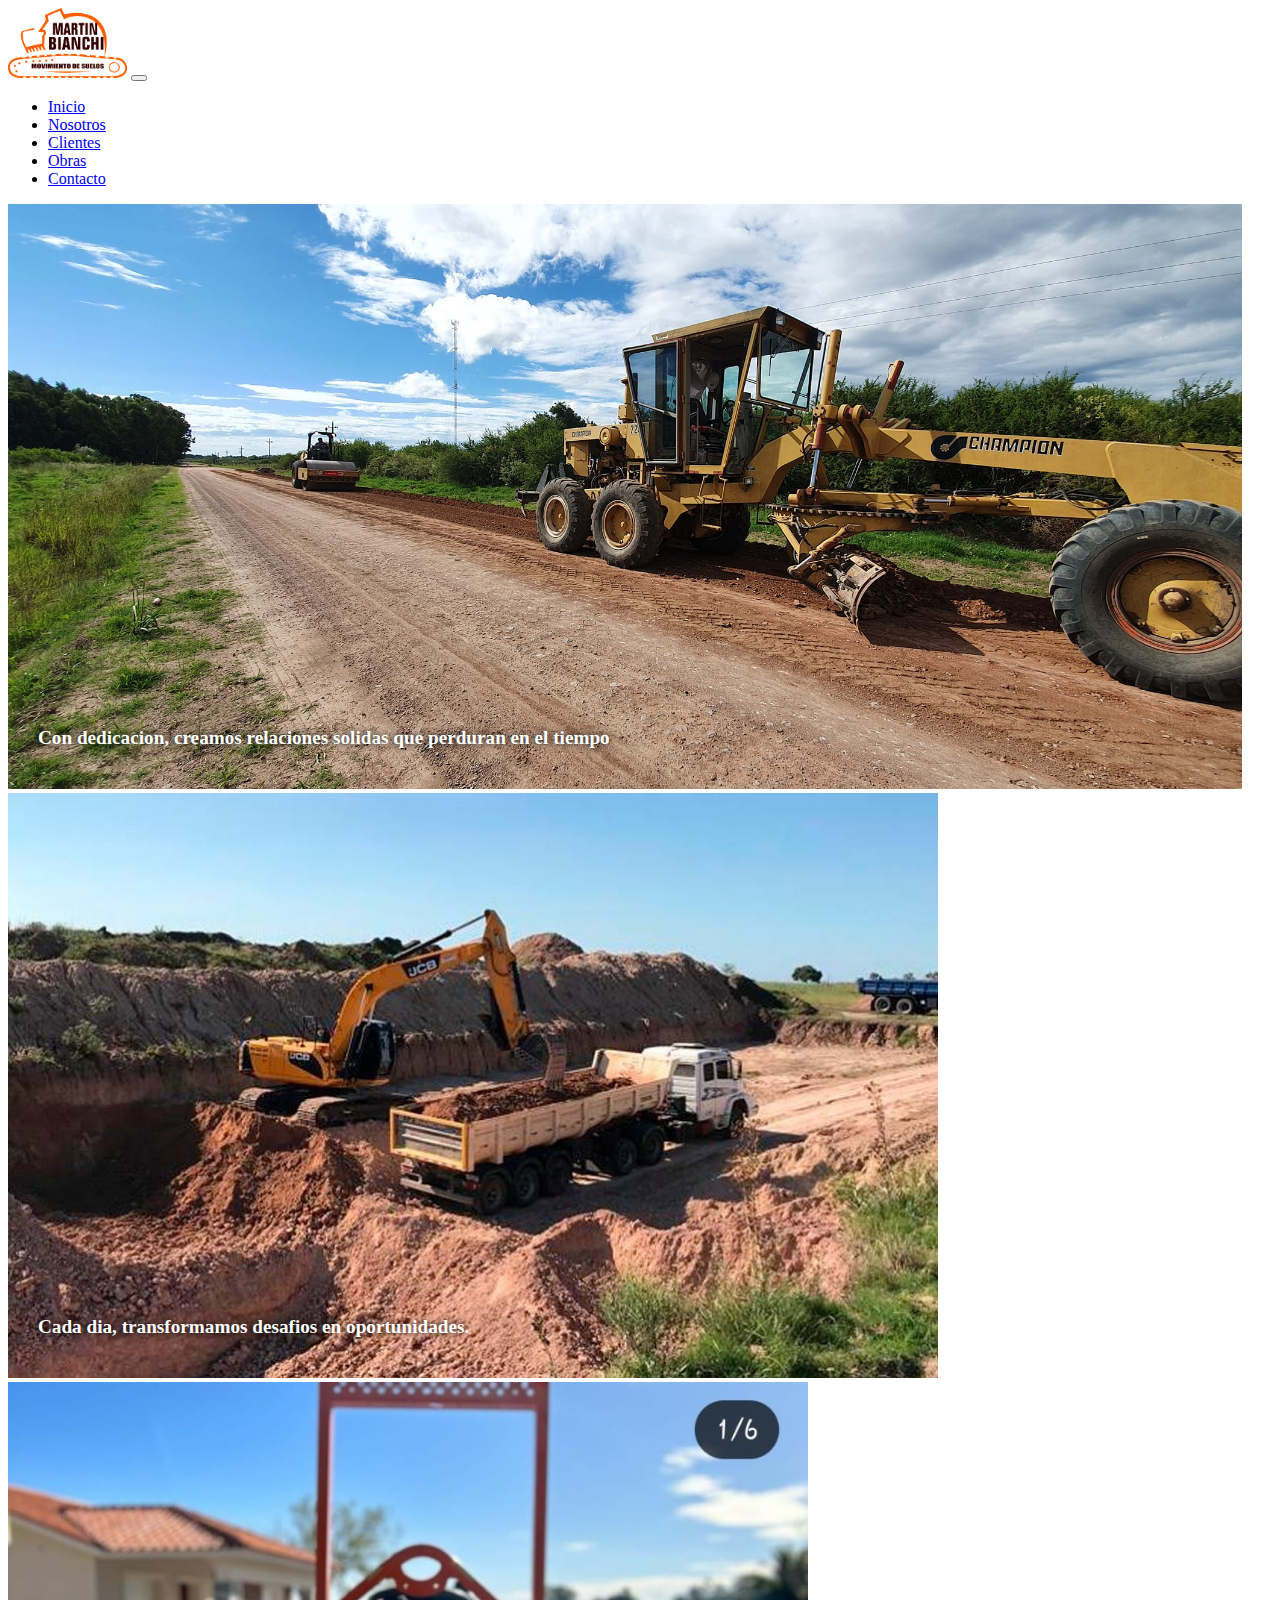
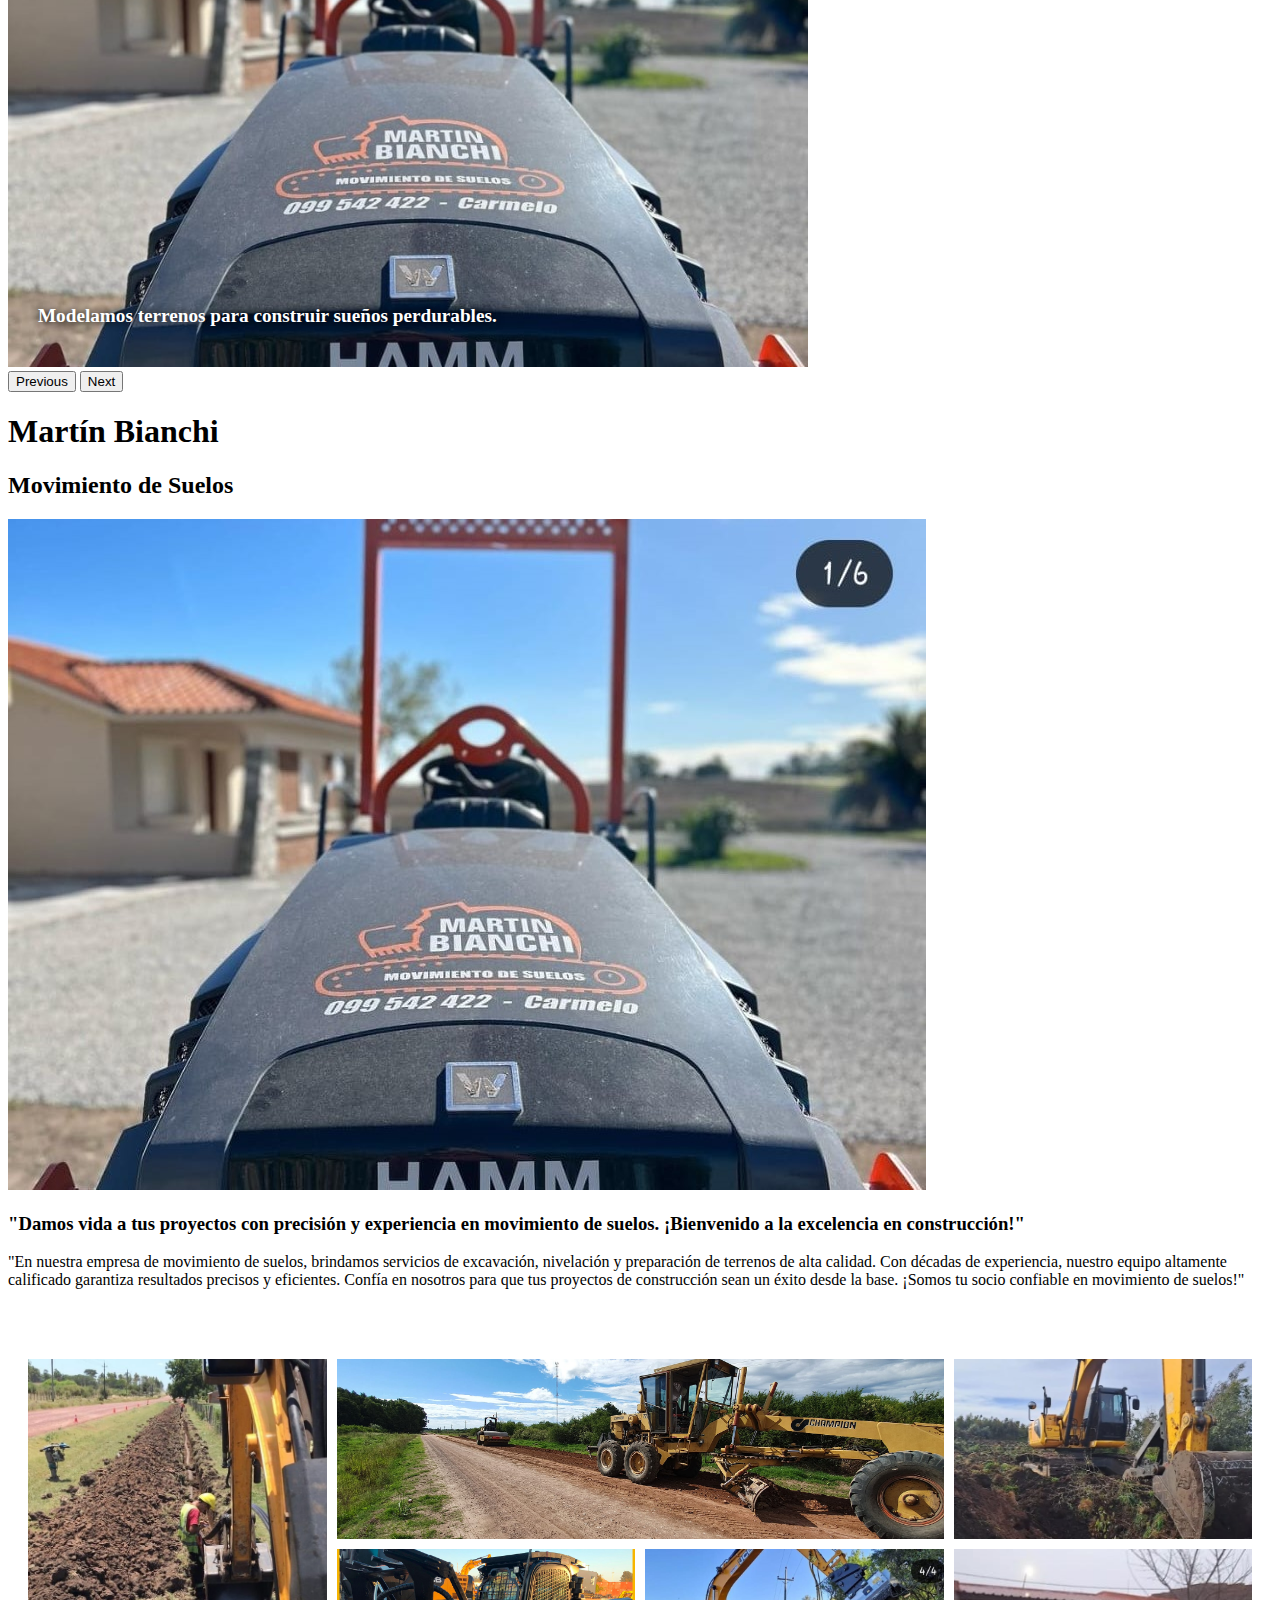
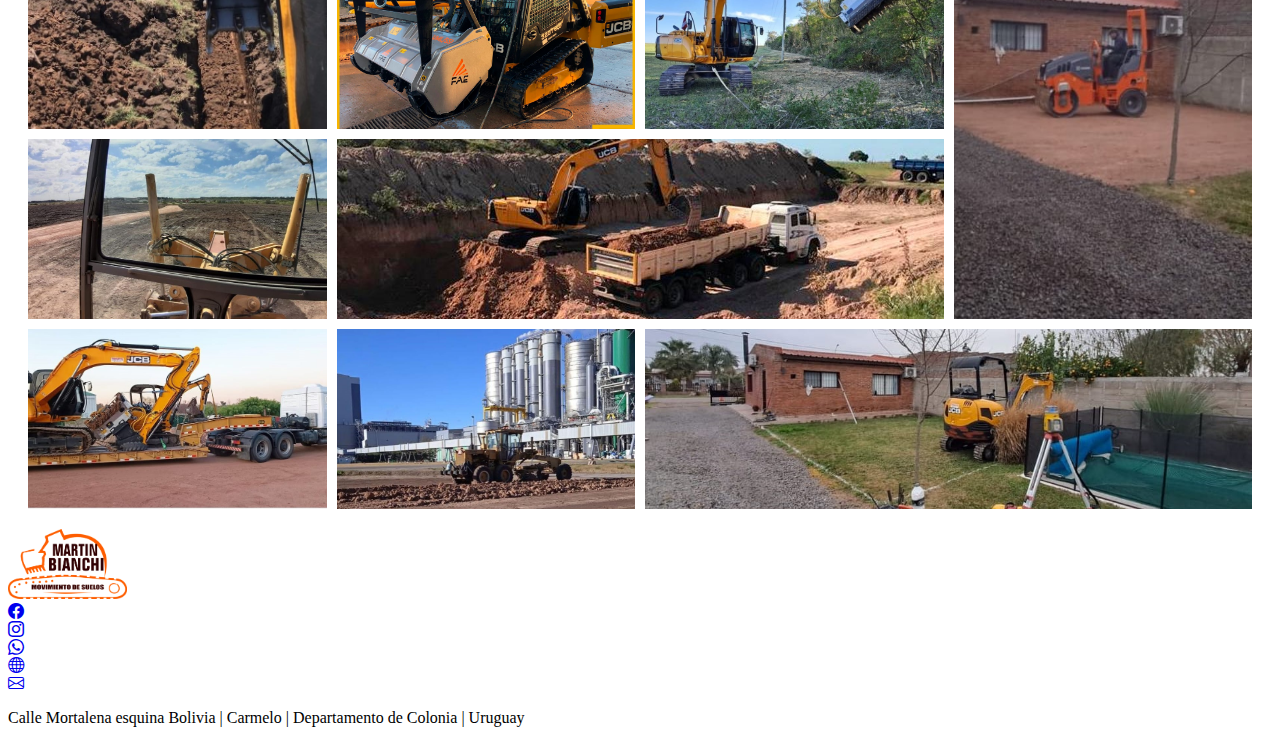
<file: index.html>
<!DOCTYPE html>
<html lang="es">
  <head>
    <meta charset="UTF-8" />
    <meta name="viewport" content="width=device-width, initial-scale=1.0" />
    <link
      href="https://cdn.jsdelivr.net/npm/bootstrap@5.1.3/dist/css/bootstrap.min.css"
      rel="stylesheet"
      integrity="sha384-1BmE4kWBq78iYhFldvKuhfTAU6auU8tT94WrHftjDbrCEXSU1oBoqyl2QvZ6jIW3"
      crossorigin="anonymous"
    />
    <link
      rel="stylesheet"
      href="https://cdn.jsdelivr.net/npm/bootstrap-icons@1.11.1/font/bootstrap-icons.css"
    />
    <link rel="stylesheet" href="styles/style.css" />
    <title>SuelosBS</title>
  </head>

  <body>
    <!--header inicia-->
    <header class="header bg-secondary">
      <nav class="navbar navbar-expand-lg navbar-light">
        <div class="container-fluid">
          <a class="navbar-brand" href="#"
            ><img
              class="header-logo"
              src="assets/logo-removebg-preview.png"
              alt=""
          /></a>
          <button
            class="navbar-toggler bg-warning"
            type="button"
            data-bs-toggle="collapse"
            data-bs-target="#navbarNav"
            aria-controls="navbarNav"
            aria-expanded="false"
            aria-label="Toggle navigation"
          >
            <span class="navbar-toggler-icon"></span>
          </button>
          <div class="collapse navbar-collapse" id="navbarNav">
            <ul class="navbar-nav ms-auto lista">
              <li class="nav-item">
                <a
                  class="nav-link active mx-2 px-3 fw-bold"
                  aria-current="page"
                  href="#"
                  >Inicio</a
                >
              </li>
              <li class="nav-item">
                <a class="nav-link mx-2 px-3 fw-bold" href="pages/nosotros.html"
                  >Nosotros</a
                >
              </li>
              <li class="nav-item">
                <a class="nav-link mx-2 px-3 fw-bold" href="pages/clientes.html"
                  >Clientes</a
                >
              </li>
              <li class="nav-item">
                <a class="nav-link mx-2 px-3 fw-bold" href="pages/obras.html"
                  >Obras</a
                >
              </li>
              <li class="nav-item">
                <a
                  class="nav-link mx-2 px-3 fw-bold"
                  href="pages/contactos.html"
                  >Contacto</a
                >
              </li>
            </ul>
          </div>
        </div>
      </nav>
    </header>
    <!--header-fin-->

    <!--carousel inicia-->
    <section>
      <div
        id="carouselExampleControls"
        class="carousel slide"
        data-bs-ride="carousel"
      >
        <div class="carousel-inner">
          <div class="carousel-item active">
            <img src="assets/2.jpg" class="d-block w-100" alt="..." />
            <p class="carousel-parrafo">
              Con dedicacion, creamos relaciones solidas que perduran en el
              tiempo
            </p>
          </div>
          <div class="carousel-item">
            <img src="assets/8.jpg" class="d-block w-100" alt="..." />
            <p class="carousel-parrafo">
              Cada dia, transformamos desafios en oportunidades.
            </p>
          </div>
          <div class="carousel-item">
            <img src="assets/15.jpg" class="d-block w-100" alt="..." />
            <p class="carousel-parrafo">
              Modelamos terrenos para construir sueños perdurables.
            </p>
          </div>
        </div>
        <button
          class="carousel-control-prev"
          type="button"
          data-bs-target="#carouselExampleControls"
          data-bs-slide="prev"
        >
          <span class="carousel-control-prev-icon" aria-hidden="true"></span>
          <span class="visually-hidden">Previous</span>
        </button>
        <button
          class="carousel-control-next"
          type="button"
          data-bs-target="#carouselExampleControls"
          data-bs-slide="next"
        >
          <span class="carousel-control-next-icon" aria-hidden="true"></span>
          <span class="visually-hidden">Next</span>
        </button>
      </div>
    </section>
    <!--carousel fin-->

    <!--letras empresa inicia-->
    <div class="container-fluid bg-warning p-2 mb-4 text-center">
      <h1>Martín Bianchi</h1>
      <h2>Movimiento de Suelos</h2>
    </div>
    <!--letras empresa fin-->

    <!--main inicia-->
    <main>
      <div class="container-fluid">
        <div class="row">
          <div class="col-sm-5">
            <img
              class="img-fluid mt-4 mb-2"
              src="assets/15.jpg"
              alt="imagen-nosotros"
            />
          </div>
          <div class="col-sm-7">
            <h3 class="my-4">
              "Damos vida a tus proyectos con precisión y experiencia en
              movimiento de suelos. ¡Bienvenido a la excelencia en
              construcción!"
            </h3>
            <p class="my-4">
              "En nuestra empresa de movimiento de suelos, brindamos servicios
              de excavación, nivelación y preparación de terrenos de alta
              calidad. Con décadas de experiencia, nuestro equipo altamente
              calificado garantiza resultados precisos y eficientes. Confía en
              nosotros para que tus proyectos de construcción sean un éxito
              desde la base. ¡Somos tu socio confiable en movimiento de suelos!"
            </p>
          </div>
        </div>
      </div>
    </main>
    <!--main fin-->

    <!--grid inicia-->
    <div class="container bg-secondary contenedor-galeria">
      <img src="assets/19.jpg" alt="imagen de trabajo" />
      <img src="assets/2.jpg" alt="imagen de trabajo" />
      <img src="assets/33.jpg" alt="imagen de trabajo" />
      <img src="assets/4.jpg" alt="imagen de trabajo" />
      <img src="assets/37.jpg" alt="imagen de trabajo" />
      <img src="assets/24.jpg" alt="imagen de trabajo" />
      <img src="assets/26.jpg" alt="imagen de trabajo" />
      <img src="assets/8.jpg" alt="imagen de trabajo" />
      <img src="assets/9.jpg" alt="imagen de trabajo" />
      <img src="assets/10.jpg" alt="imagen de trabajo" />
      <img src="assets/11.jpg" alt="imagen de trabajo" />
    </div>
    <!--grid fin-->

    <!--footer inicia-->
    <footer>
      <div class="container-fluid mt-5 bg-dark p-4 text-light">
        <div class="row">
          <div
            class="col-md-3 d-flex align-items-center justify-content-center"
          >
            <a href="index.html">
              <img
                src="assets/logo-removebg-preview.png"
                class="header-logo footer-logo"
                alt="logo empresa"
              />
            </a>
          </div>
          <div
            class="col-md-4 mt-4 mb-4 d-flex flex-row justify-content-center sociales-footer"
          >
            <div class="social-item m-3">
              <a href="https://www.facebook.com/profile.php?id=100015503649880"
                ><i class="bi bi-facebook fs-2 text-warning"></i
              ></a>
            </div>
            <div class="social-item m-3">
              <a href="https:/www.instagram.com/martinbianchi_suelos"
                ><i class="bi bi-instagram fs-2 text-warning"></i
              ></a>
            </div>
            <div class="social-item m-3">
              <a href="tel:+59899542422"
                ><i class="bi bi-whatsapp fs-2 text-warning"></i
              ></a>
            </div>
            <div class="social-item m-3">
              <a href="https://german-sarachu.github.io/SuelosBS/"
                ><i class="bi bi-globe fs-2 text-warning"></i
              ></a>
            </div>
            <div class="social-item m-3 text-warning">
              <a href="mailto:martinbianchisuelos@gmail.com"
                ><i class="bi bi-envelope fs-2"></i
              ></a>
            </div>
          </div>
          <div
            class="col-md-5 d-flex align-items-center justify-content-center text-center"
          >
            <p>
              Calle Mortalena esquina Bolivia | Carmelo | Departamento de
              Colonia | Uruguay
            </p>
          </div>
        </div>
      </div>
    </footer>
    <!--footer fin-->

    <script
      src="https://cdn.jsdelivr.net/npm/@popperjs/core@2.10.2/dist/umd/popper.min.js"
      integrity="sha384-7+zCNj/IqJ95wo16oMtfsKbZ9ccEh31eOz1HGyDuCQ6wgnyJNSYdrPa03rtR1zdB"
      crossorigin="anonymous"
    ></script>
    <script
      src="https://cdn.jsdelivr.net/npm/bootstrap@5.1.3/dist/js/bootstrap.min.js"
      integrity="sha384-QJHtvGhmr9XOIpI6YVutG+2QOK9T+ZnN4kzFN1RtK3zEFEIsxhlmWl5/YESvpZ13"
      crossorigin="anonymous"
    ></script>
  </body>
</html>
</file>
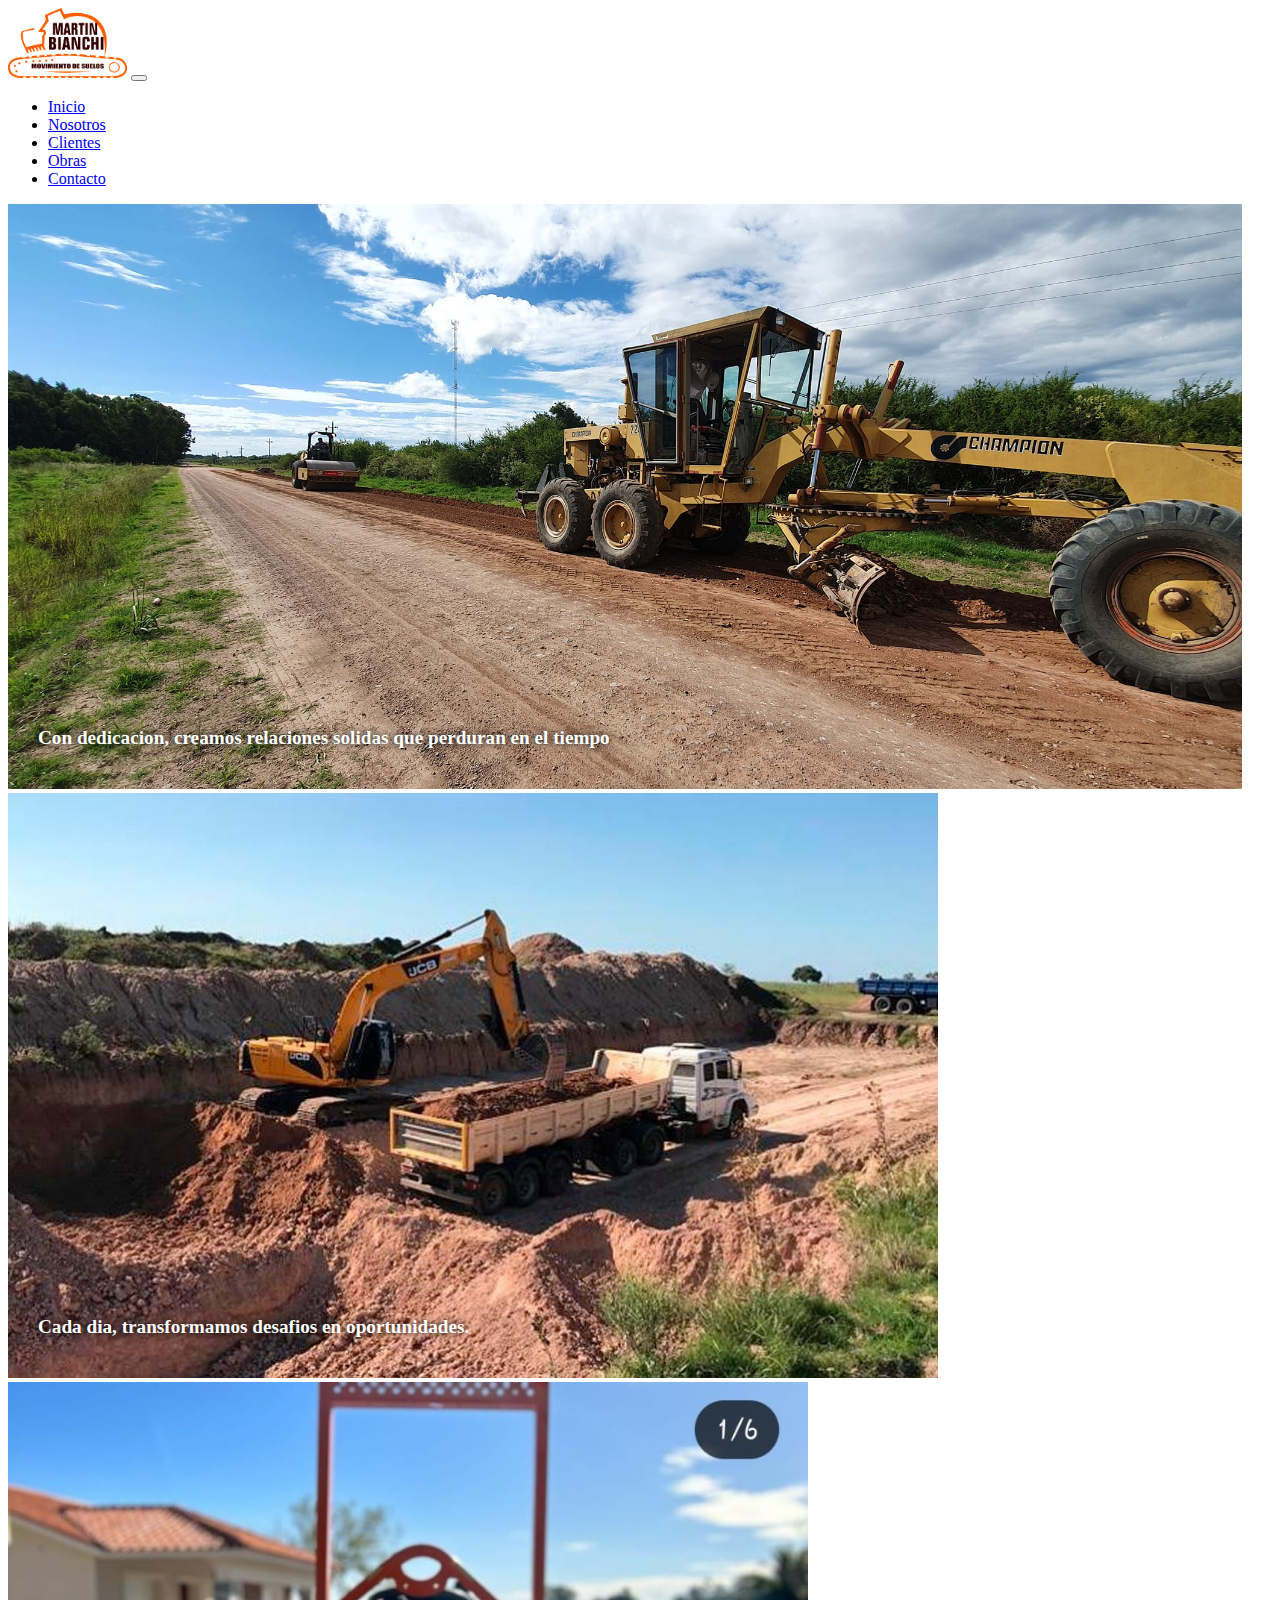
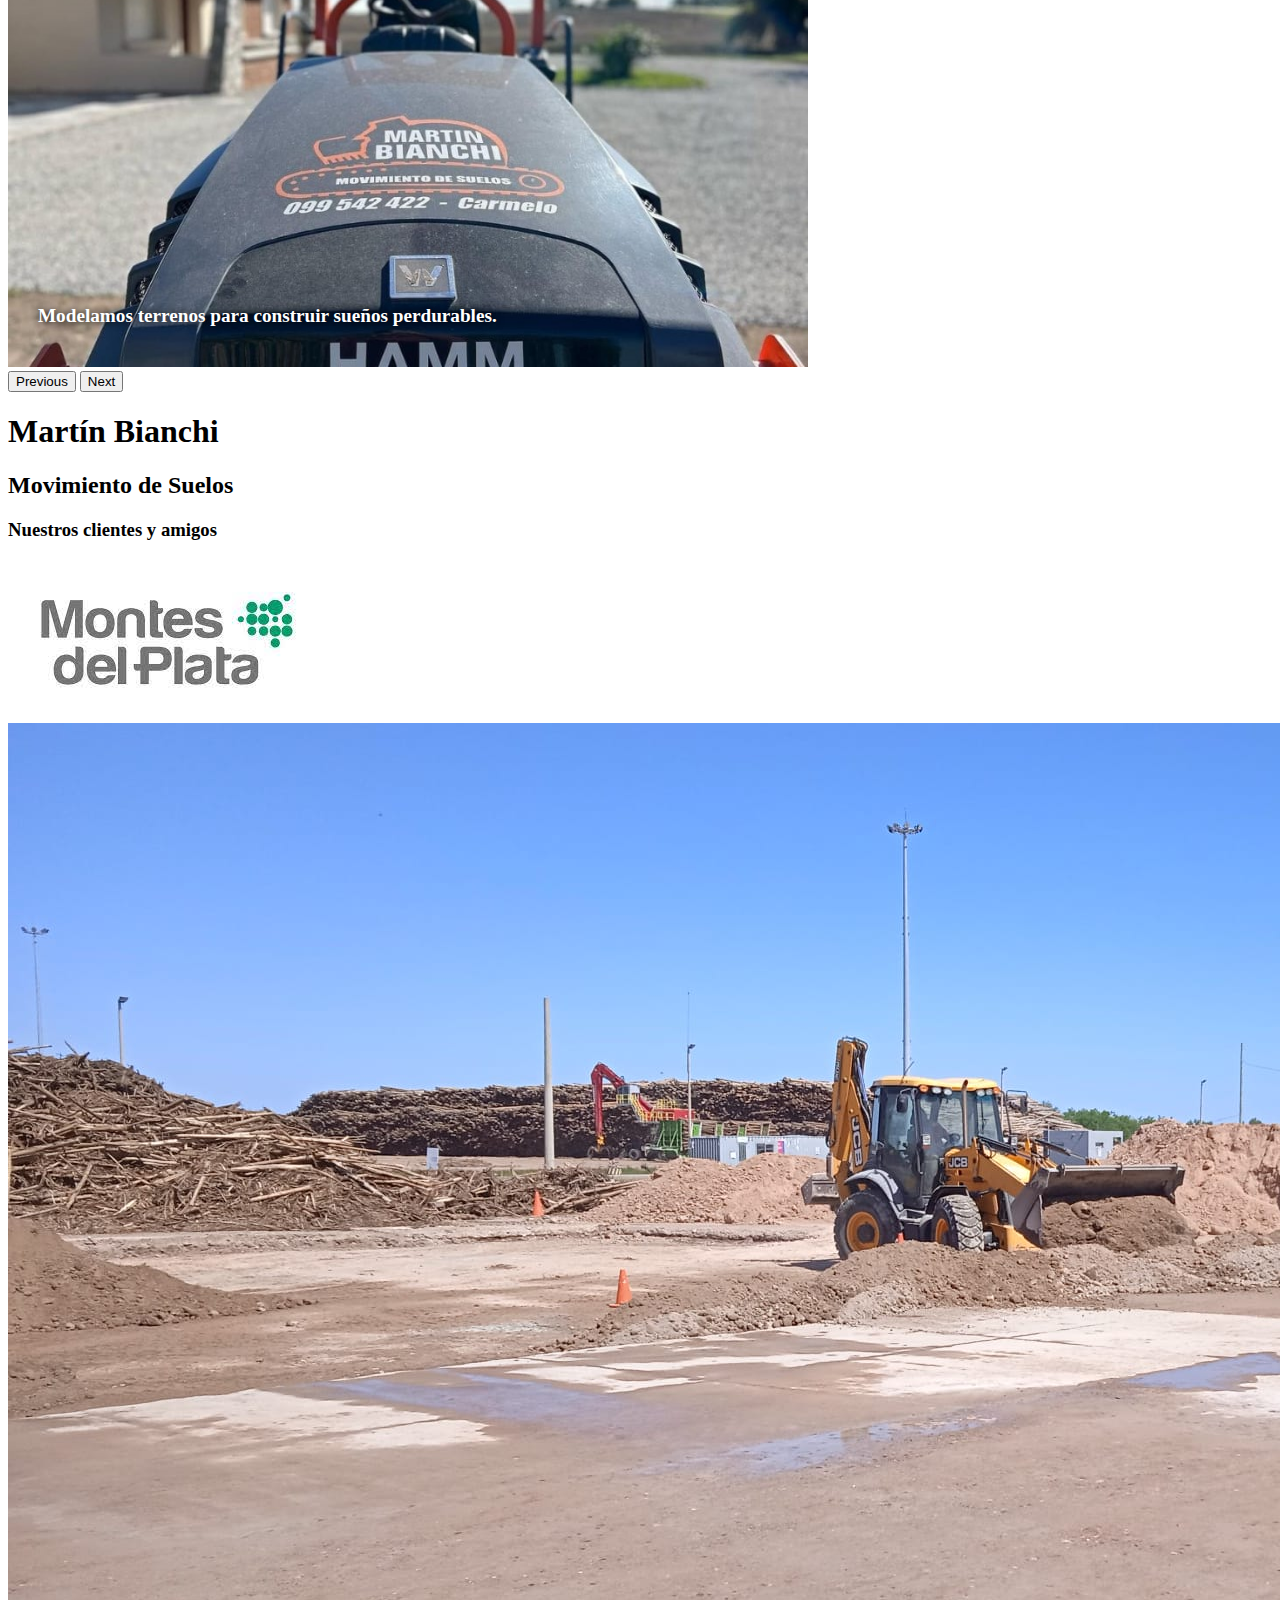
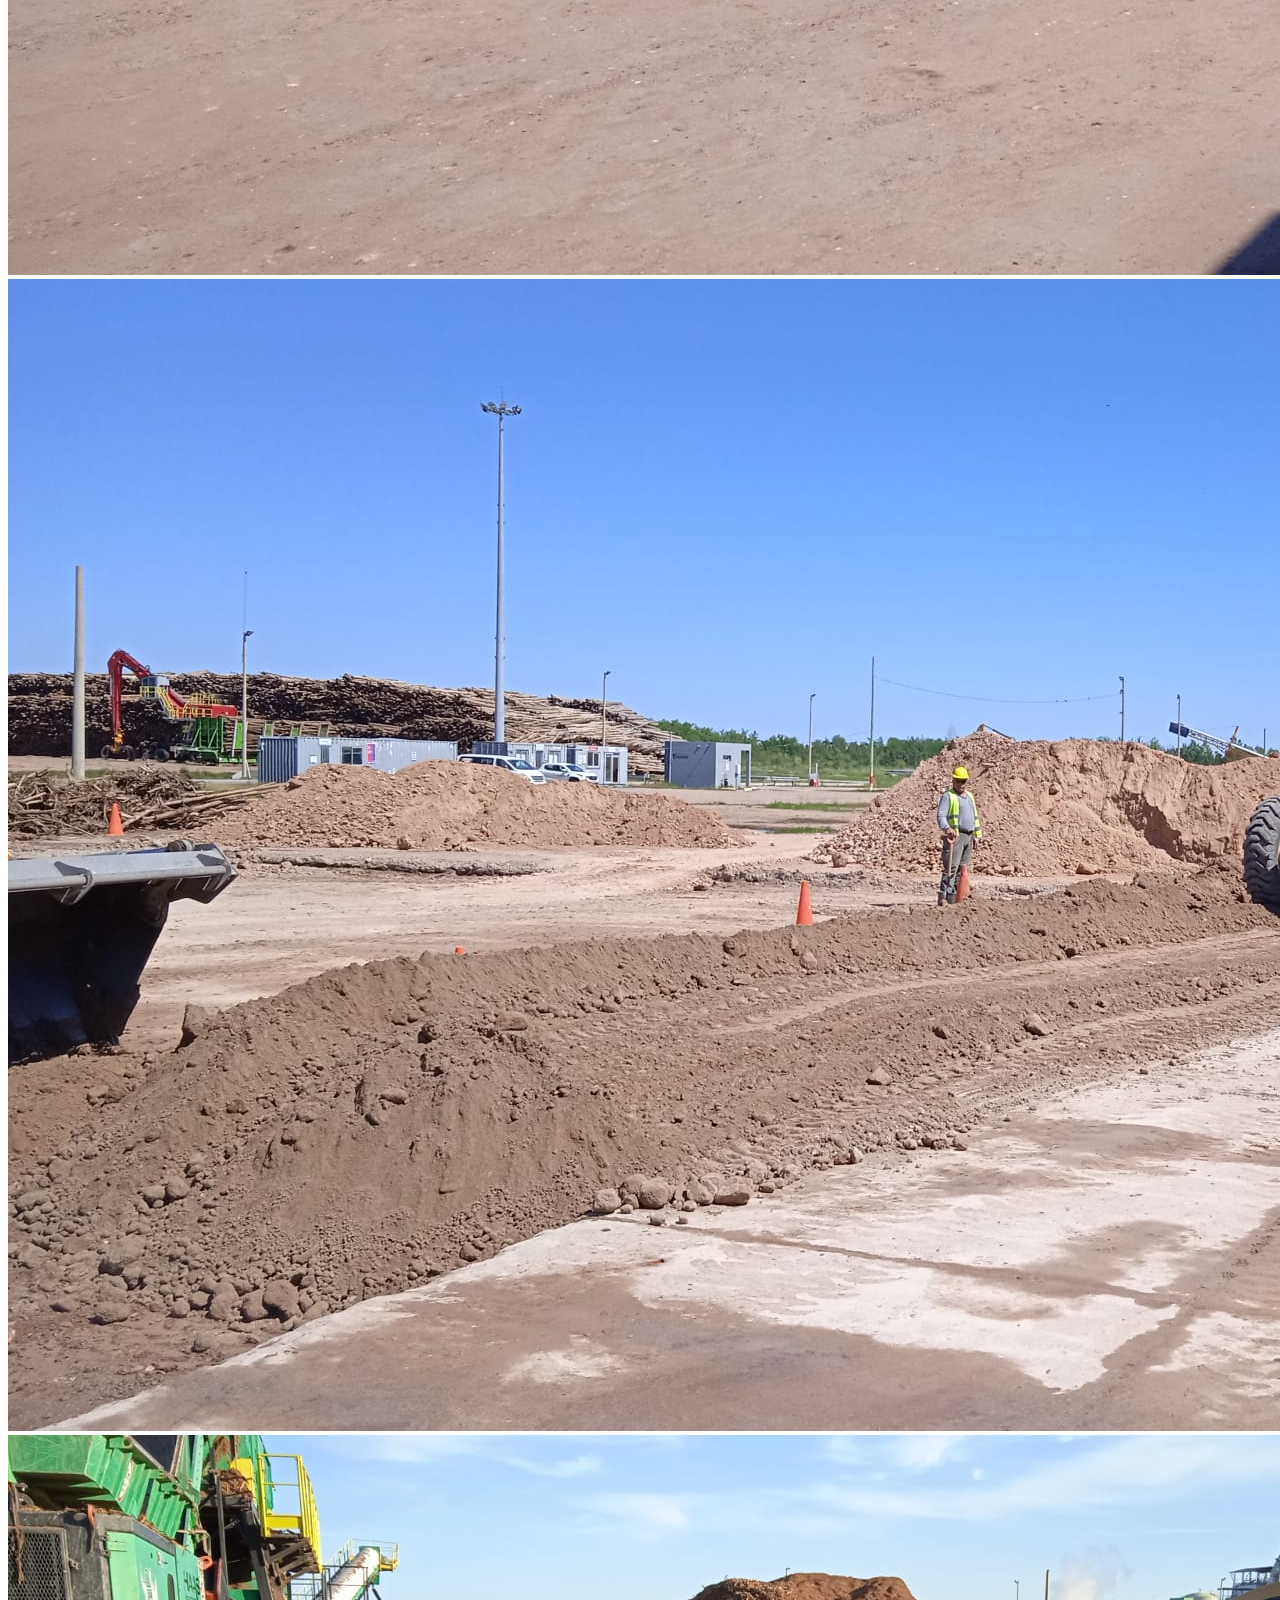
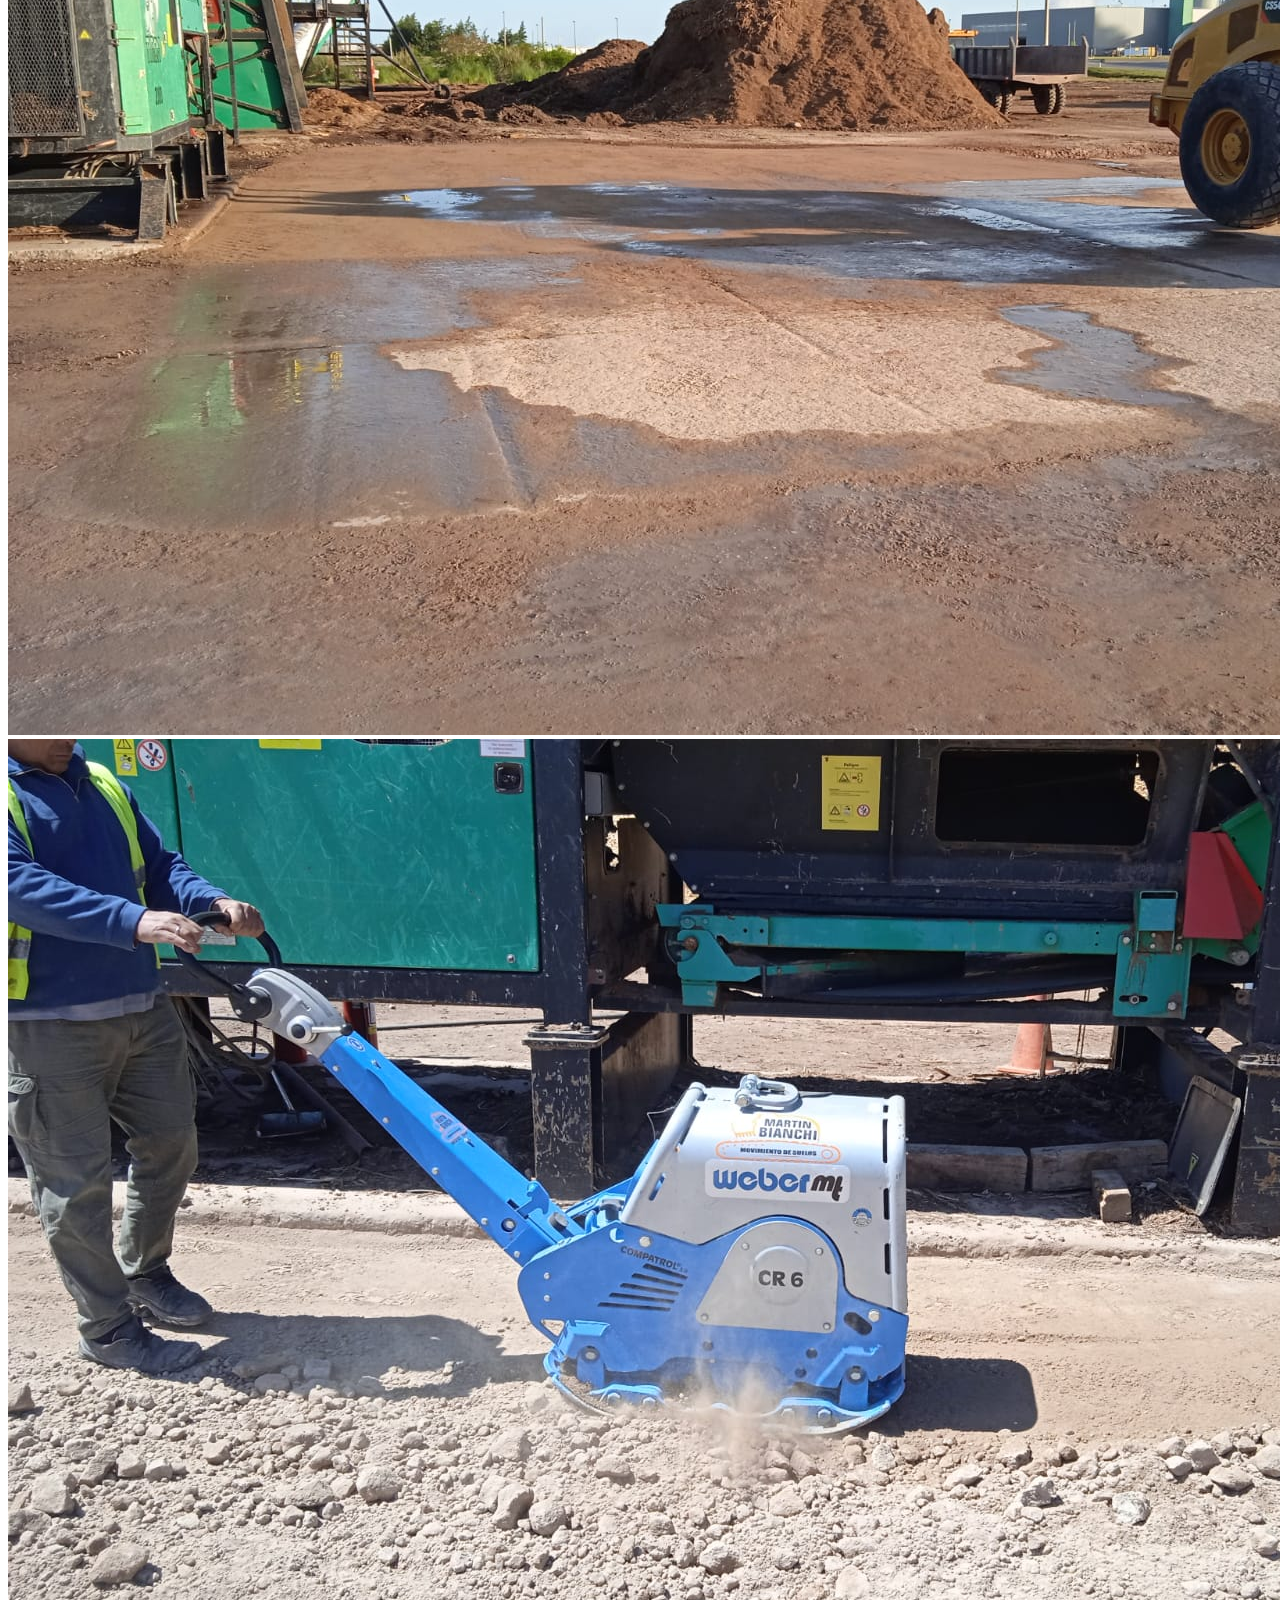
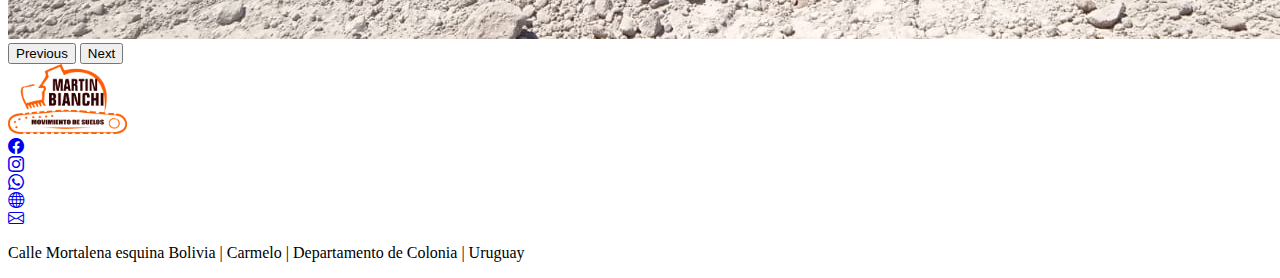
<file: pages/clientes.html>
<!DOCTYPE html>
<html lang="es">
  <head>
    <meta charset="UTF-8" />
    <meta name="viewport" content="width=device-width, initial-scale=1.0" />
    <link
      href="https://cdn.jsdelivr.net/npm/bootstrap@5.1.3/dist/css/bootstrap.min.css"
      rel="stylesheet"
      integrity="sha384-1BmE4kWBq78iYhFldvKuhfTAU6auU8tT94WrHftjDbrCEXSU1oBoqyl2QvZ6jIW3"
      crossorigin="anonymous"
    />
    <link
      rel="stylesheet"
      href="https://cdn.jsdelivr.net/npm/bootstrap-icons@1.11.1/font/bootstrap-icons.css"
    />
    <link rel="stylesheet" href="../styles/style.css" />
    <title>SuelosBS-clientes</title>
  </head>

  <body>
    <!--header inicia-->
    <header class="header bg-secondary">
      <nav class="navbar navbar-expand-lg navbar-light">
        <div class="container-fluid">
          <a class="navbar-brand" href="#"
            ><img
              class="header-logo"
              src="../assets/logo-removebg-preview.png"
              alt=""
          /></a>
          <button
            class="navbar-toggler bg-warning"
            type="button"
            data-bs-toggle="collapse"
            data-bs-target="#navbarNav"
            aria-controls="navbarNav"
            aria-expanded="false"
            aria-label="Toggle navigation"
          >
            <span class="navbar-toggler-icon"></span>
          </button>
          <div class="collapse navbar-collapse" id="navbarNav">
            <ul class="navbar-nav ms-auto lista">
              <li class="nav-item">
                <a
                  class="nav-link active mx-2 px-3 fw-bold"
                  aria-current="page"
                  href="../index.html"
                  >Inicio</a
                >
              </li>
              <li class="nav-item">
                <a class="nav-link mx-2 px-3 fw-bold" href="nosotros.html"
                  >Nosotros</a
                >
              </li>
              <li class="nav-item">
                <a class="nav-link mx-2 px-3 fw-bold" href="clientes.html"
                  >Clientes</a
                >
              </li>
              <li class="nav-item">
                <a class="nav-link mx-2 px-3 fw-bold" href="obras.html"
                  >Obras</a
                >
              </li>
              <li class="nav-item">
                <a class="nav-link mx-2 px-3 fw-bold" href="contactos.html"
                  >Contacto</a
                >
              </li>
            </ul>
          </div>
        </div>
      </nav>
    </header>
    <!--header-fin-->

    <!--carousel inicia-->
    <section>
      <div
        id="carouselExampleControls"
        class="carousel slide"
        data-bs-ride="carousel"
      >
        <div class="carousel-inner">
          <div class="carousel-item active">
            <img src="../assets/2.jpg" class="d-block w-100" alt="..." />
            <p class="carousel-parrafo">
              Con dedicacion, creamos relaciones solidas que perduran en el
              tiempo
            </p>
          </div>
          <div class="carousel-item">
            <img src="../assets/8.jpg" class="d-block w-100" alt="..." />
            <p class="carousel-parrafo">
              Cada dia, transformamos desafios en oportunidades.
            </p>
          </div>
          <div class="carousel-item">
            <img src="../assets/15.jpg" class="d-block w-100" alt="..." />
            <p class="carousel-parrafo">
              Modelamos terrenos para construir sueños perdurables.
            </p>
          </div>
        </div>
        <button
          class="carousel-control-prev"
          type="button"
          data-bs-target="#carouselExampleControls"
          data-bs-slide="prev"
        >
          <span class="carousel-control-prev-icon" aria-hidden="true"></span>
          <span class="visually-hidden">Previous</span>
        </button>
        <button
          class="carousel-control-next"
          type="button"
          data-bs-target="#carouselExampleControls"
          data-bs-slide="next"
        >
          <span class="carousel-control-next-icon" aria-hidden="true"></span>
          <span class="visually-hidden">Next</span>
        </button>
      </div>
    </section>
    <!--carousel fin-->

    <!--letras empresa inicia-->
    <div class="container-fluid bg-warning p-2 mb-4 text-center">
      <h1>Martín Bianchi</h1>
      <h2>Movimiento de Suelos</h2>
    </div>
    <!--letras empresa fin-->

    <!--seccion nuestros clientes inicia-->
    <section>
      <h3 class="text-center m-5">Nuestros clientes y amigos</h3>
    </section>

    <div id="carouselExample" class="carousel slide p-5 contenedor-carrusel">
      <div class="carousel-inner carrusel-clientes">
        <div class="carousel-item active">
          <img
            src="../assets/montes_del_plata.jpg"
            class="d-block w-100"
            alt="logo"
          />
        </div>
        <div class="carousel-item">
          <img
            src="../assets/trabajando2.jpg"
            class="d-block w-100"
            alt="trabajando"
          />
        </div>
        <div class="carousel-item">
          <img
            src="../assets/trabajando.jpg"
            class="d-block w-100"
            alt="trabajando"
          />
        </div>
        <div class="carousel-item">
          <img
            src="../assets/trabajando3.jpg"
            class="d-block w-100"
            alt="trabajando"
          />
        </div>
        <div class="carousel-item">
          <img
            src="../assets/trabajando4.jpg"
            class="d-block w-100"
            alt="trabajando"
          />
        </div>
      </div>
      <button
        class="carousel-control-prev"
        type="button"
        data-bs-target="#carouselExample"
        data-bs-slide="prev"
      >
        <span class="carousel-control-prev-icon" aria-hidden="true"></span>
        <span class="visually-hidden">Previous</span>
      </button>
      <button
        class="carousel-control-next"
        type="button"
        data-bs-target="#carouselExample"
        data-bs-slide="next"
      >
        <span class="carousel-control-next-icon" aria-hidden="true"></span>
        <span class="visually-hidden">Next</span>
      </button>
    </div>
    <!--seccion nuestros clientes fin-->

    <!--footer inicia-->
    <footer>
      <div class="container-fluid mt-5 bg-dark p-4 text-light">
        <div class="row">
          <div
            class="col-md-3 d-flex align-items-center justify-content-center"
          >
            <a href="#">
              <img
                src="../assets/logo-removebg-preview.png"
                class="header-logo footer-logo"
                alt="logo empresa"
              />
            </a>
          </div>
          <div
            class="col-md-4 mt-4 mb-4 d-flex flex-row justify-content-center sociales-footer"
          >
            <div class="social-item m-3">
              <a href="https://www.facebook.com/profile.php?id=100015503649880"
                ><i class="bi bi-facebook fs-2 text-warning"></i
              ></a>
            </div>
            <div class="social-item m-3">
              <a href="https:/www.instagram.com/martinbianchi_suelos"
                ><i class="bi bi-instagram fs-2 text-warning"></i
              ></a>
            </div>
            <div class="social-item m-3">
              <a href="tel:+59899542422"
                ><i class="bi bi-whatsapp fs-2 text-warning"></i
              ></a>
            </div>
            <div class="social-item m-3">
              <a href="https://german-sarachu.github.io/SuelosBS/"
                ><i class="bi bi-globe fs-2 text-warning"></i
              ></a>
            </div>
            <div class="social-item m-3 text-warning">
              <a href="mailto:martinbianchisuelos@gmail.com"
                ><i class="bi bi-envelope fs-2"></i
              ></a>
            </div>
          </div>
          <div
            class="col-md-5 d-flex align-items-center justify-content-center text-center"
          >
            <p>
              Calle Mortalena esquina Bolivia | Carmelo | Departamento de
              Colonia | Uruguay
            </p>
          </div>
        </div>
      </div>
    </footer>
    <!--footer fin-->

    <script
      src="https://cdn.jsdelivr.net/npm/@popperjs/core@2.10.2/dist/umd/popper.min.js"
      integrity="sha384-7+zCNj/IqJ95wo16oMtfsKbZ9ccEh31eOz1HGyDuCQ6wgnyJNSYdrPa03rtR1zdB"
      crossorigin="anonymous"
    ></script>
    <script
      src="https://cdn.jsdelivr.net/npm/bootstrap@5.1.3/dist/js/bootstrap.min.js"
      integrity="sha384-QJHtvGhmr9XOIpI6YVutG+2QOK9T+ZnN4kzFN1RtK3zEFEIsxhlmWl5/YESvpZ13"
      crossorigin="anonymous"
    ></script>
  </body>
</html>
</file>
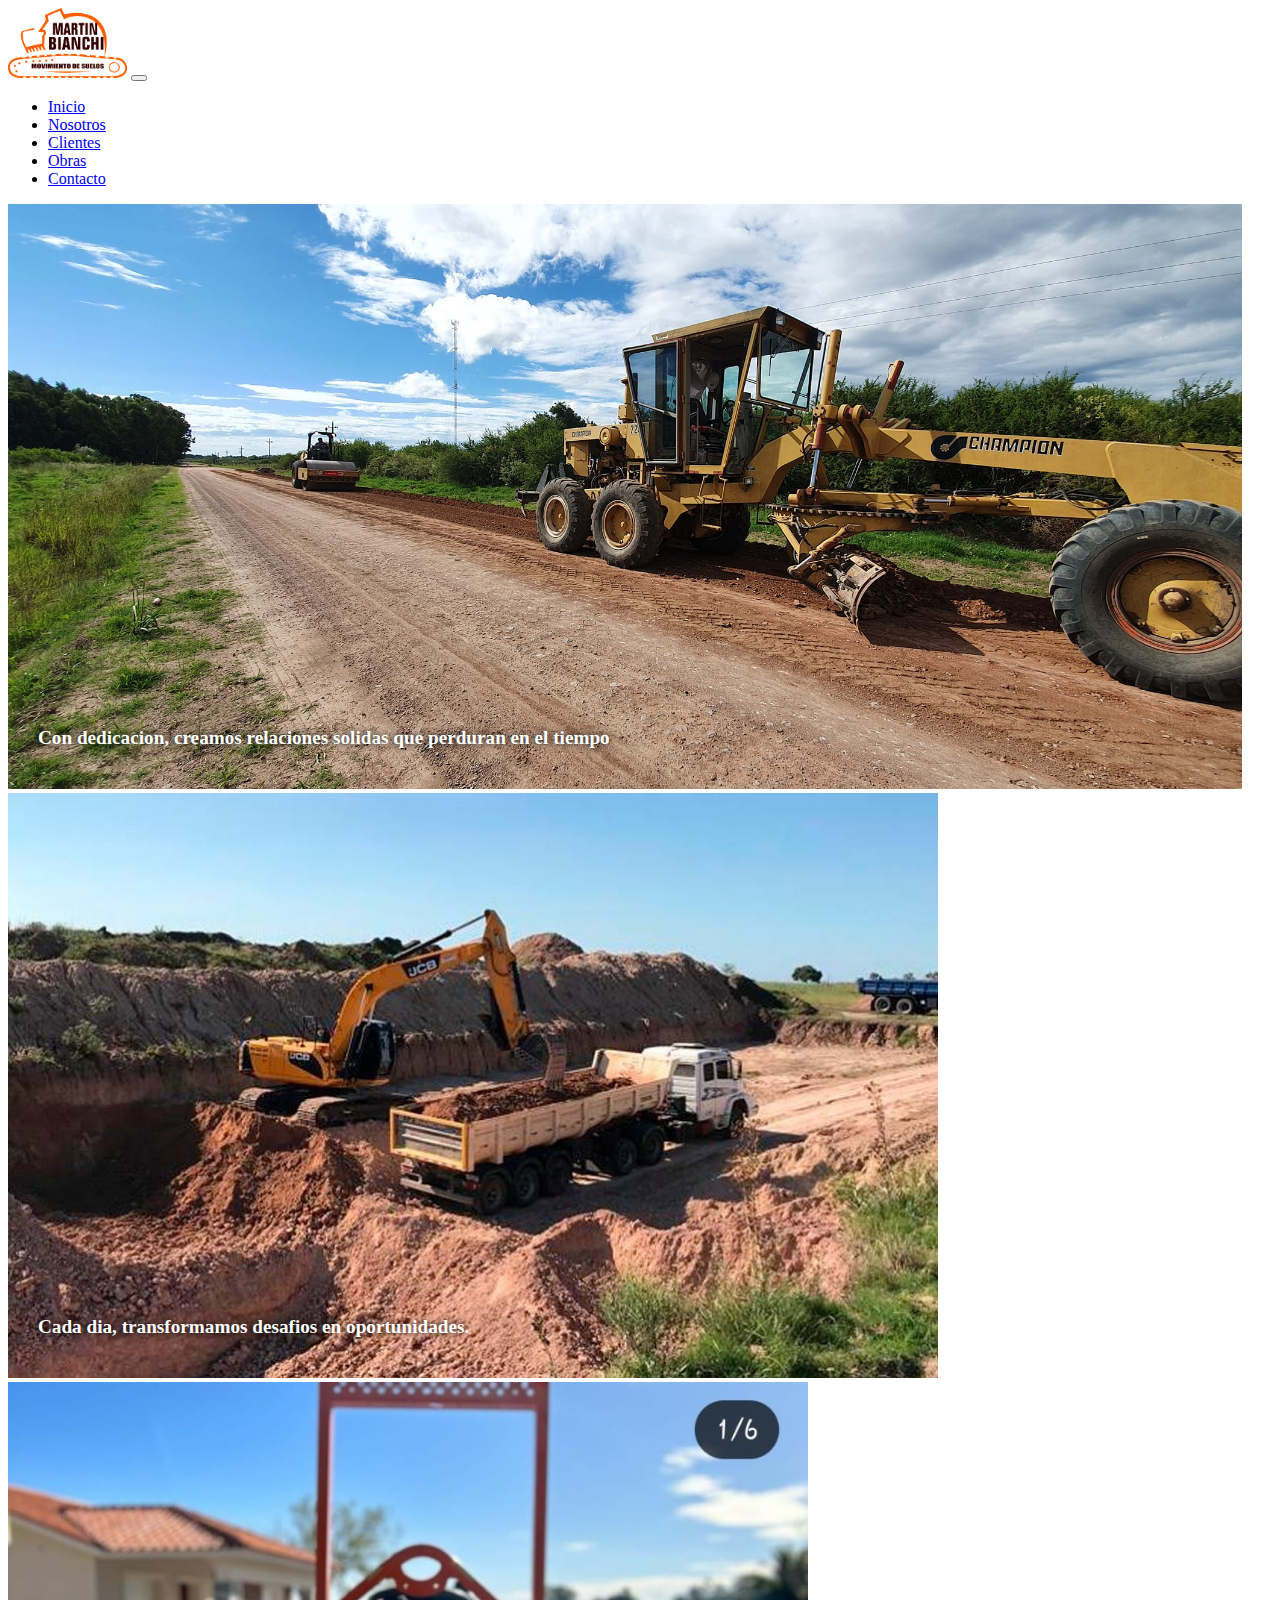
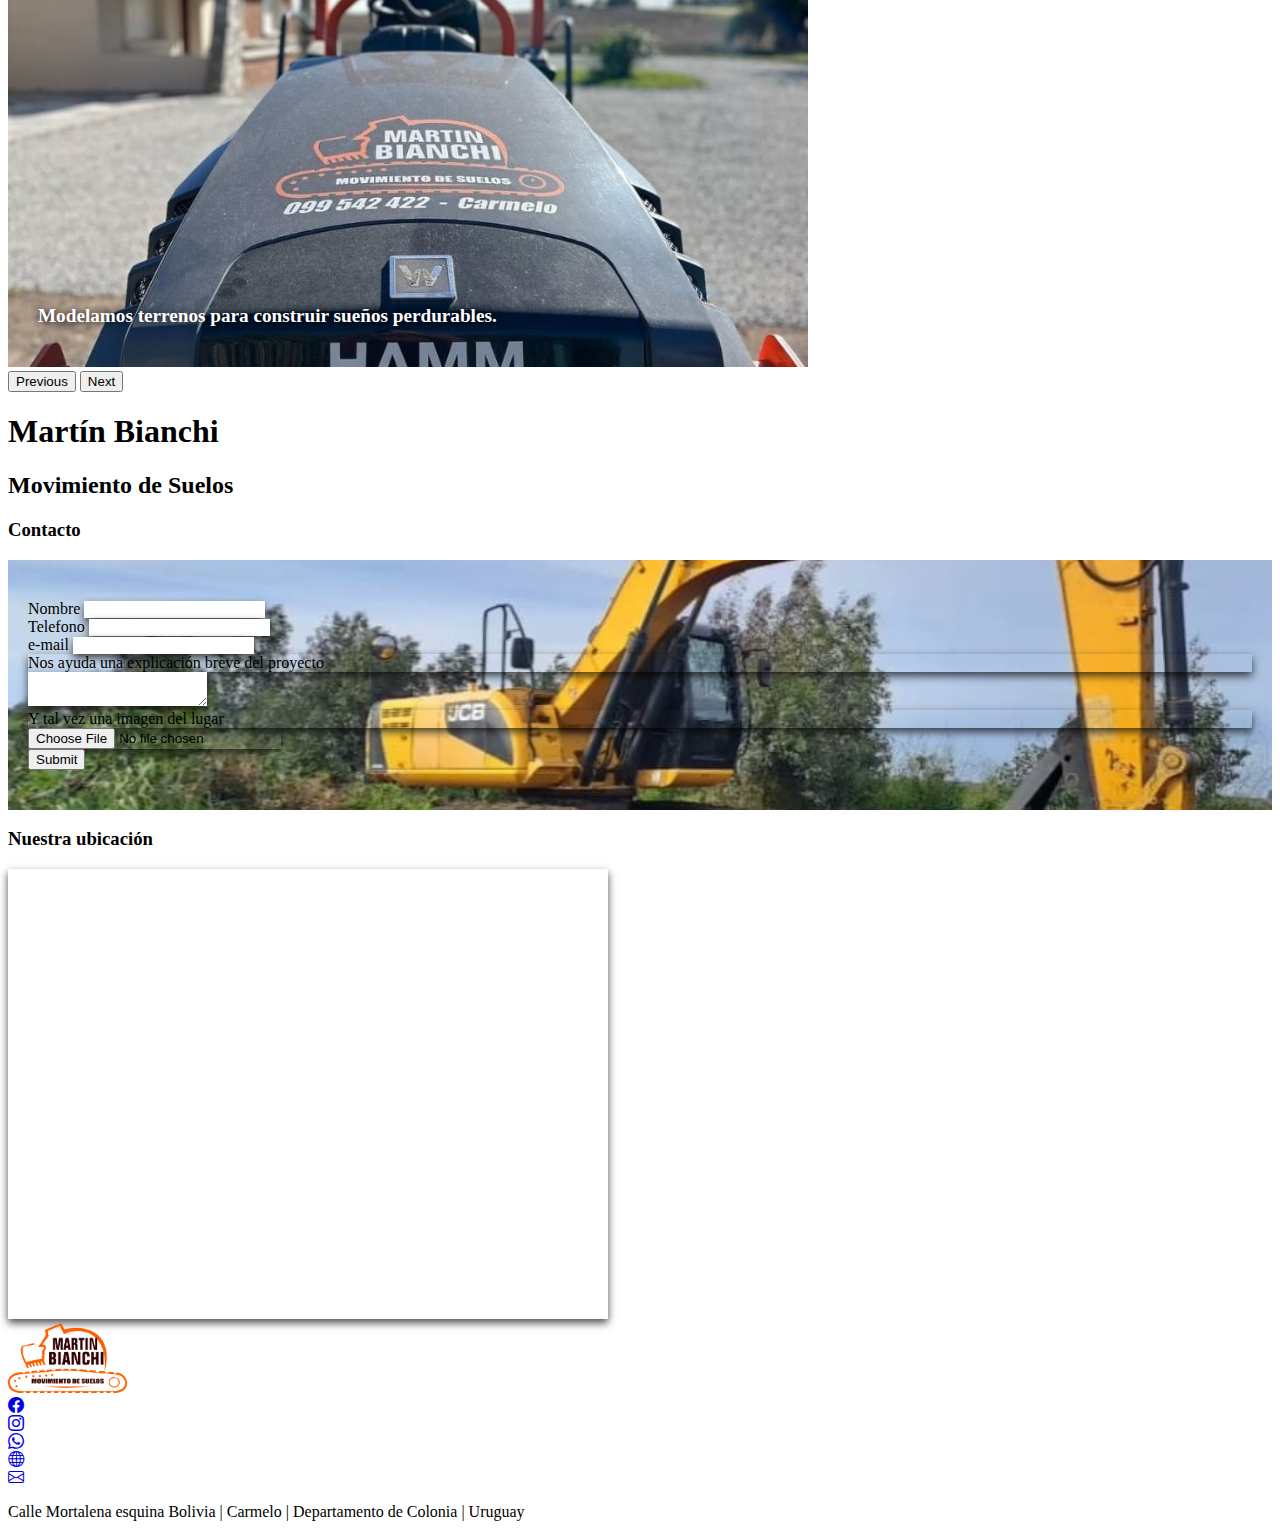
<file: pages/contactos.html>
<!DOCTYPE html>
<html lang="es">
  <head>
    <meta charset="UTF-8" />
    <meta name="viewport" content="width=device-width, initial-scale=1.0" />
    <link
      href="https://cdn.jsdelivr.net/npm/bootstrap@5.1.3/dist/css/bootstrap.min.css"
      rel="stylesheet"
      integrity="sha384-1BmE4kWBq78iYhFldvKuhfTAU6auU8tT94WrHftjDbrCEXSU1oBoqyl2QvZ6jIW3"
      crossorigin="anonymous"
    />
    <link
      rel="stylesheet"
      href="https://cdn.jsdelivr.net/npm/bootstrap-icons@1.11.1/font/bootstrap-icons.css"
    />
    <link rel="stylesheet" href="../styles/style.css" />
    <title>SuelosBS-contactos</title>
  </head>

  <body>
    <!--header inicia-->
    <header class="header bg-secondary">
      <nav class="navbar navbar-expand-lg navbar-light">
        <div class="container-fluid">
          <a class="navbar-brand" href="#"
            ><img
              class="header-logo"
              src="../assets/logo-removebg-preview.png"
              alt=""
          /></a>
          <button
            class="navbar-toggler bg-warning"
            type="button"
            data-bs-toggle="collapse"
            data-bs-target="#navbarNav"
            aria-controls="navbarNav"
            aria-expanded="false"
            aria-label="Toggle navigation"
          >
            <span class="navbar-toggler-icon"></span>
          </button>
          <div class="collapse navbar-collapse" id="navbarNav">
            <ul class="navbar-nav ms-auto lista">
              <li class="nav-item">
                <a
                  class="nav-link active mx-2 px-3 fw-bold"
                  aria-current="page"
                  href="../index.html"
                  >Inicio</a
                >
              </li>
              <li class="nav-item">
                <a class="nav-link mx-2 px-3 fw-bold" href="nosotros.html"
                  >Nosotros</a
                >
              </li>
              <li class="nav-item">
                <a class="nav-link mx-2 px-3 fw-bold" href="clientes.html"
                  >Clientes</a
                >
              </li>
              <li class="nav-item">
                <a class="nav-link mx-2 px-3 fw-bold" href="obras.html"
                  >Obras</a
                >
              </li>
              <li class="nav-item">
                <a class="nav-link mx-2 px-3 fw-bold" href="contactos.html"
                  >Contacto</a
                >
              </li>
            </ul>
          </div>
        </div>
      </nav>
    </header>
    <!--header-fin-->

    <!--carousel inicia-->
    <section>
      <div
        id="carouselExampleControls"
        class="carousel slide"
        data-bs-ride="carousel"
      >
        <div class="carousel-inner">
          <div class="carousel-item active">
            <img src="../assets/2.jpg" class="d-block w-100" alt="..." />
            <p class="carousel-parrafo">
              Con dedicacion, creamos relaciones solidas que perduran en el
              tiempo
            </p>
          </div>
          <div class="carousel-item">
            <img src="../assets/8.jpg" class="d-block w-100" alt="..." />
            <p class="carousel-parrafo">
              Cada dia, transformamos desafios en oportunidades.
            </p>
          </div>
          <div class="carousel-item">
            <img src="../assets/15.jpg" class="d-block w-100" alt="..." />
            <p class="carousel-parrafo">
              Modelamos terrenos para construir sueños perdurables.
            </p>
          </div>
        </div>
        <button
          class="carousel-control-prev"
          type="button"
          data-bs-target="#carouselExampleControls"
          data-bs-slide="prev"
        >
          <span class="carousel-control-prev-icon" aria-hidden="true"></span>
          <span class="visually-hidden">Previous</span>
        </button>
        <button
          class="carousel-control-next"
          type="button"
          data-bs-target="#carouselExampleControls"
          data-bs-slide="next"
        >
          <span class="carousel-control-next-icon" aria-hidden="true"></span>
          <span class="visually-hidden">Next</span>
        </button>
      </div>
    </section>
    <!--carousel fin-->

    <!--letras empresa inicia-->
    <div class="container-fluid bg-warning p-2 mb-4 text-center">
      <h1>Martín Bianchi</h1>
      <h2>Movimiento de Suelos</h2>
    </div>
    <!--letras empresa fin-->

    <!--formulario inicia-->
    <h3 class="m-5 text-center">Contacto</h3>

    <form
      class="m-3 container d-block mx-auto formulario"
      action="suelosBS"
      method="post"
      enctype=""
    >
      <div class="row">
        <div class="mb-3 col-md-4">
          <label for="nombre" class="form-label">Nombre</label>
          <input
            type="text"
            name="nombre"
            class="form-control input-formulario"
          />
        </div>
        <div class="mb-3 col-md-4">
          <label for="telefono" class="form-label">Telefono</label>
          <input type="tel" class="form-control input-formulario" />
        </div>
        <div class="mb-3 col-md-4">
          <label for="mail" class="form-label">e-mail</label>
          <input type="email" class="form-control input-formulario" />
        </div>
        <div class="mb-3">
          <div
            class="form-text mt-5 bg-warning text-dark p-2 mb-1 rounded form-parrafo"
          >
            Nos ayuda una explicación breve del proyecto
          </div>
          <textarea
            name="mensaje"
            class="form-label form-control input-formulario"
          ></textarea>
        </div>
        <div class="mb-3">
          <div
            class="form-text bg-warning text-dark p-2 mb-1 rounded form-parrafo"
          >
            Y tal vez una imagen del lugar
          </div>
          <input
            class="form-control input-formulario"
            type="file"
            name="imagen"
            accept="image/*"
          />
        </div>
        <button
          type="submit"
          class="btn btn-warning w-25 mx-auto my-3 btn-formulario"
        >
          Submit
        </button>
      </div>
    </form>
    <!--formulario fin-->

    <!--mapa ubicacion inicia-->
    <h3 class="m-5 text-center">Nuestra ubicación</h3>

    <iframe
      class="container mx-auto d-block mapa"
      src="https://www.google.com/maps/embed?pb=!1m14!1m12!1m3!1d13234.297071214569!2d-58.2767567541325!3d-33.97778045953378!2m3!1f0!2f0!3f0!3m2!1i1024!2i768!4f13.1!5e0!3m2!1ses-419!2suy!4v1698576080651!5m2!1ses-419!2suy"
      width="600"
      height="450"
      style="border: 0"
      allowfullscreen=""
      loading="lazy"
      referrerpolicy="no-referrer-when-downgrade"
    ></iframe>
    <!--mapa ubicacion fin-->

    <!--footer inicia-->
    <footer>
      <div class="container-fluid mt-5 bg-dark p-4 text-light">
        <div class="row">
          <div
            class="col-md-3 d-flex align-items-center justify-content-center"
          >
            <a href="#">
              <img
                src="../assets/logo-removebg-preview.png"
                class="header-logo footer-logo"
                alt="logo empresa"
              />
            </a>
          </div>
          <div
            class="col-md-4 mt-4 mb-4 d-flex flex-row justify-content-center sociales-footer"
          >
            <div class="social-item m-3">
              <a href="https://www.facebook.com/profile.php?id=100015503649880"
                ><i class="bi bi-facebook fs-2 text-warning"></i
              ></a>
            </div>
            <div class="social-item m-3">
              <a href="https:/www.instagram.com/martinbianchi_suelos"
                ><i class="bi bi-instagram fs-2 text-warning"></i
              ></a>
            </div>
            <div class="social-item m-3">
              <a href="tel:+59899542422"
                ><i class="bi bi-whatsapp fs-2 text-warning"></i
              ></a>
            </div>
            <div class="social-item m-3">
              <a href="https://german-sarachu.github.io/SuelosBS/"
                ><i class="bi bi-globe fs-2 text-warning"></i
              ></a>
            </div>
            <div class="social-item m-3 text-warning">
              <a href="mailto:martinbianchisuelos@gmail.com"
                ><i class="bi bi-envelope fs-2"></i
              ></a>
            </div>
          </div>
          <div
            class="col-md-5 d-flex align-items-center justify-content-center text-center"
          >
            <p>
              Calle Mortalena esquina Bolivia | Carmelo | Departamento de
              Colonia | Uruguay
            </p>
          </div>
        </div>
      </div>
    </footer>
    <!--footer fin-->

    <script
      src="https://cdn.jsdelivr.net/npm/@popperjs/core@2.10.2/dist/umd/popper.min.js"
      integrity="sha384-7+zCNj/IqJ95wo16oMtfsKbZ9ccEh31eOz1HGyDuCQ6wgnyJNSYdrPa03rtR1zdB"
      crossorigin="anonymous"
    ></script>
    <script
      src="https://cdn.jsdelivr.net/npm/bootstrap@5.1.3/dist/js/bootstrap.min.js"
      integrity="sha384-QJHtvGhmr9XOIpI6YVutG+2QOK9T+ZnN4kzFN1RtK3zEFEIsxhlmWl5/YESvpZ13"
      crossorigin="anonymous"
    ></script>
  </body>
</html>
</file>
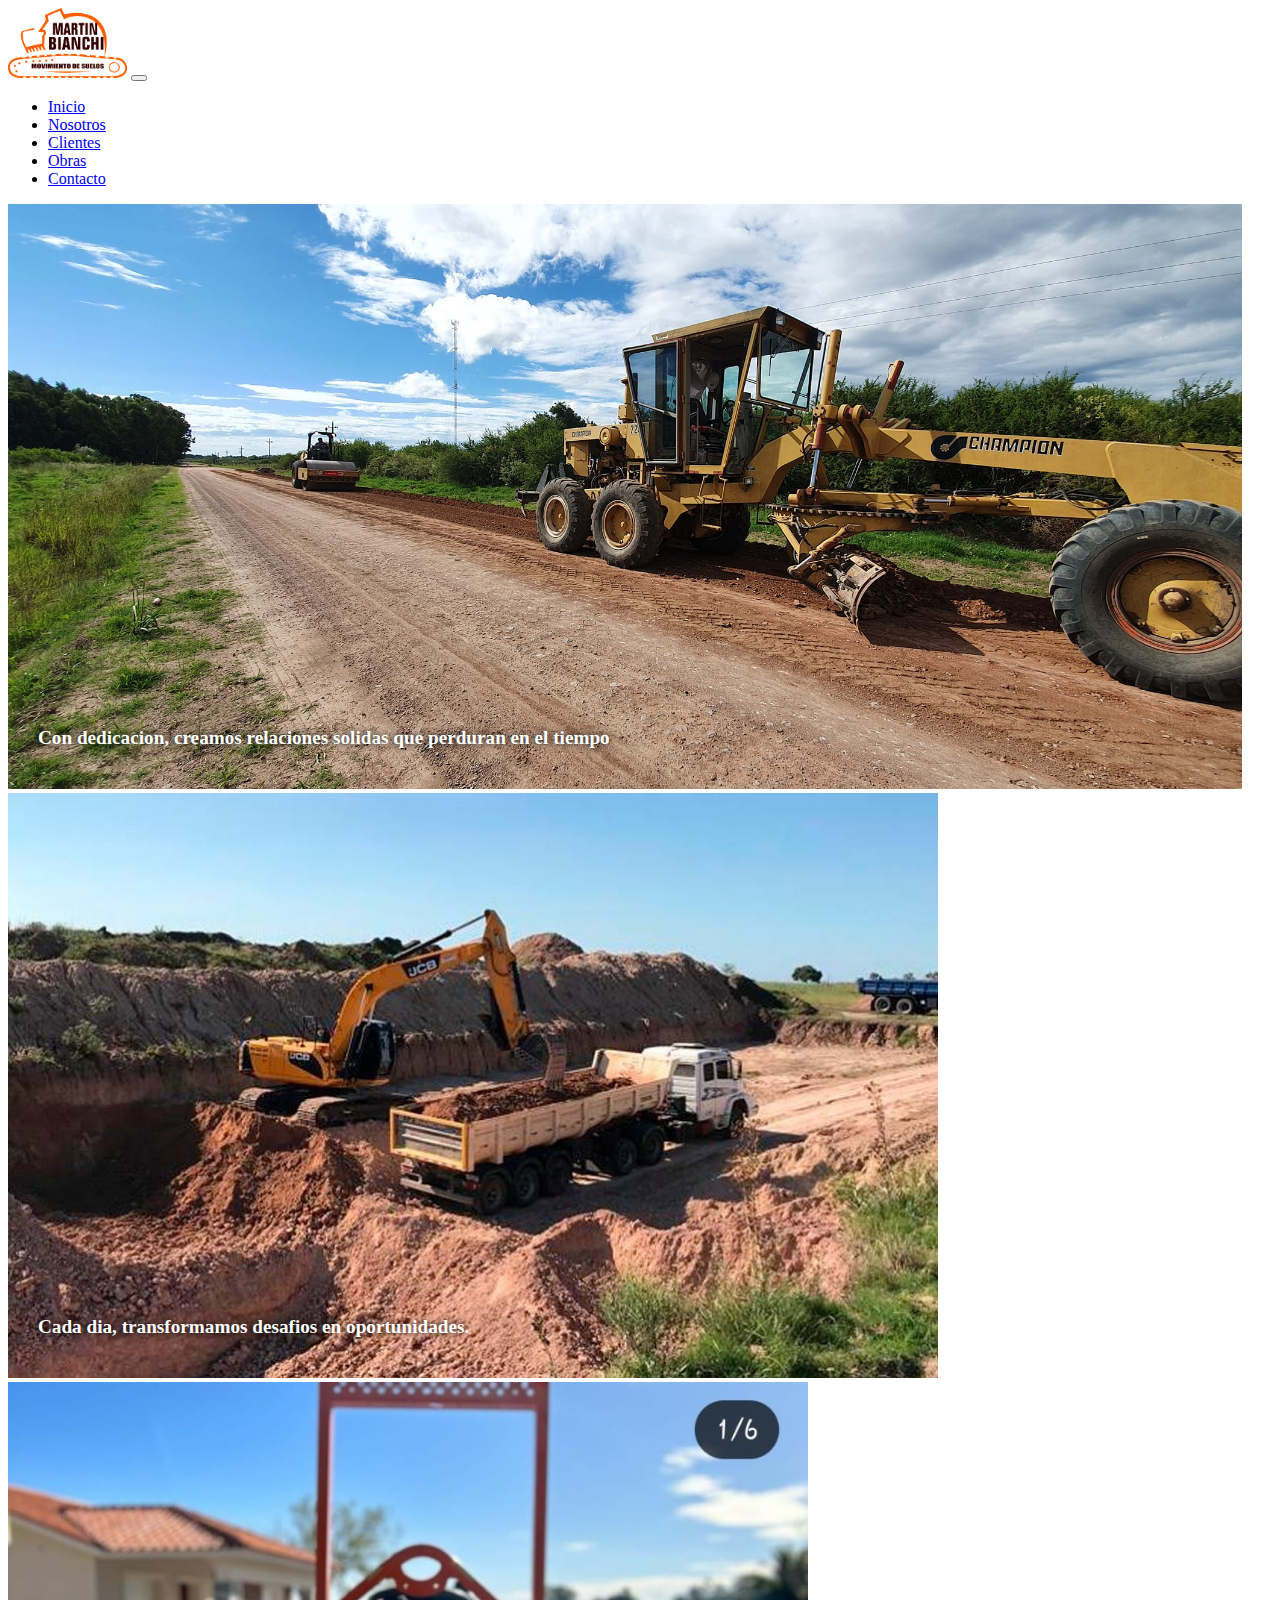
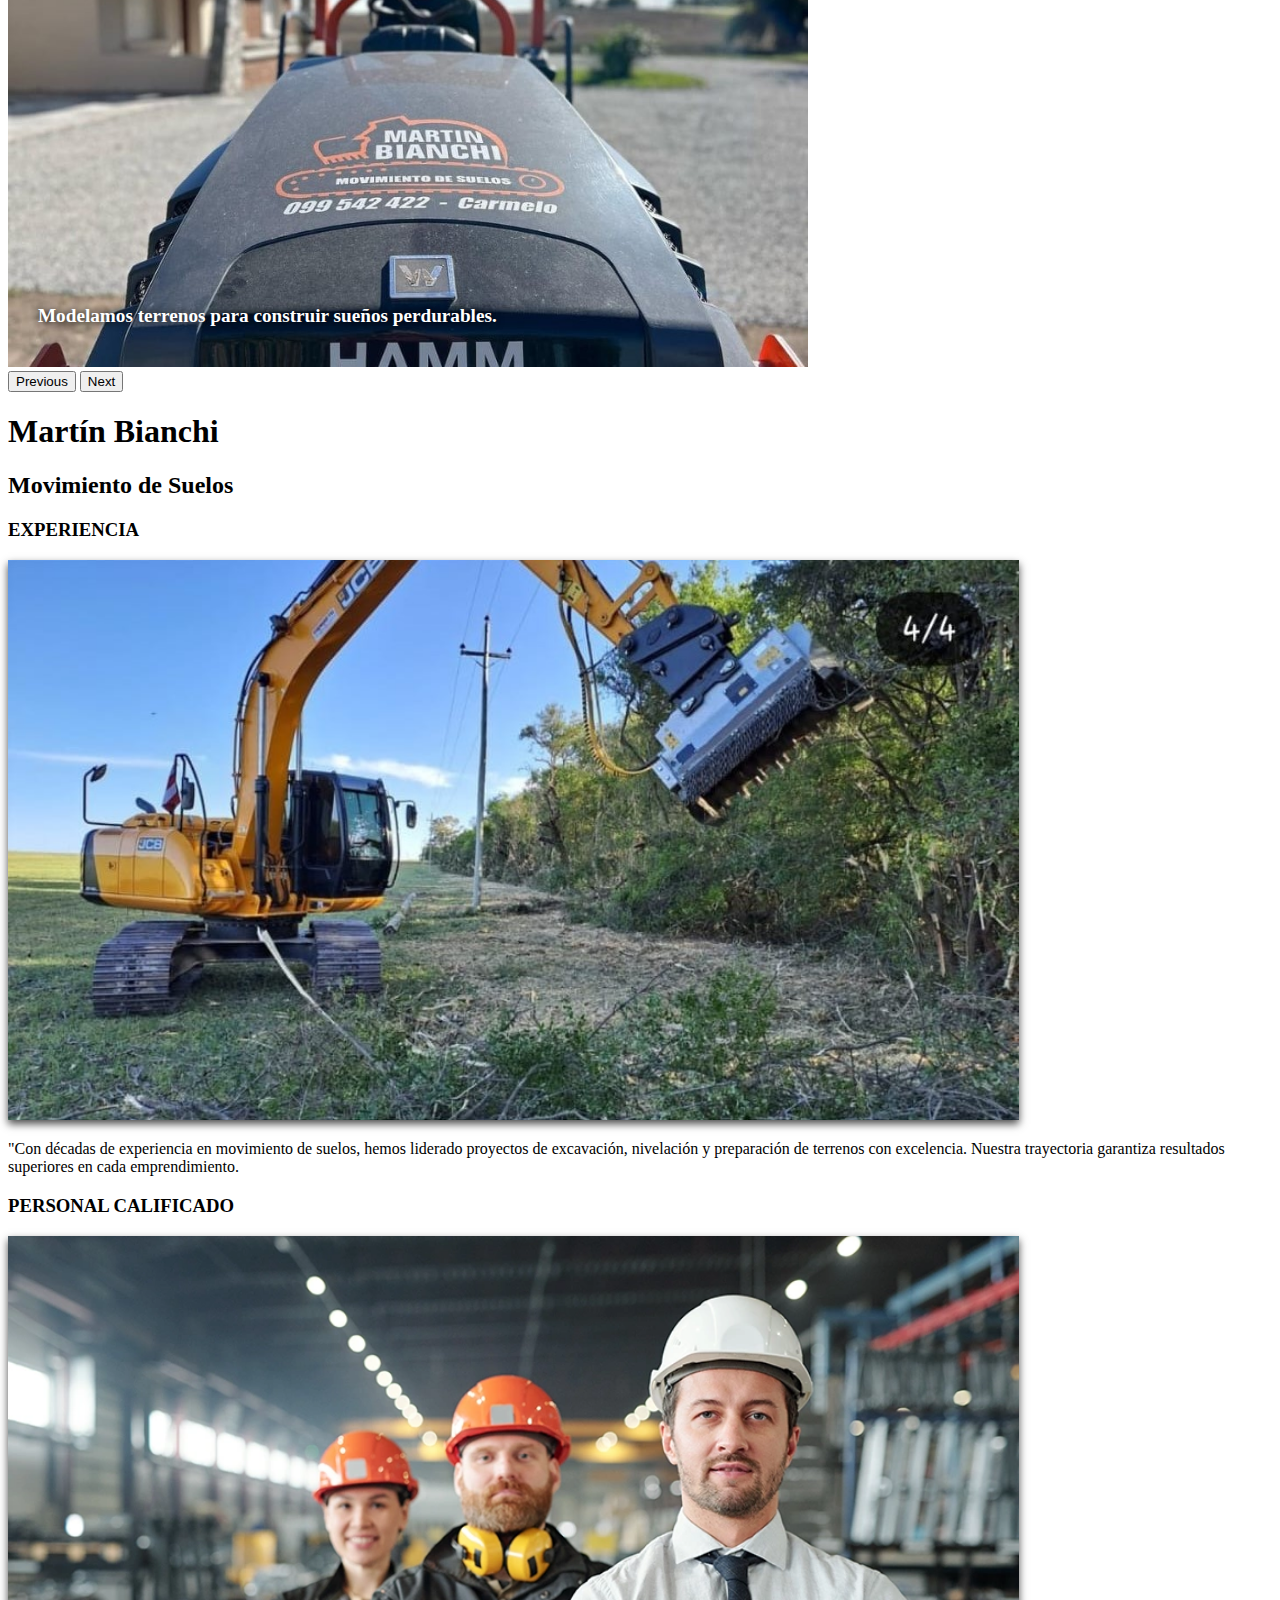
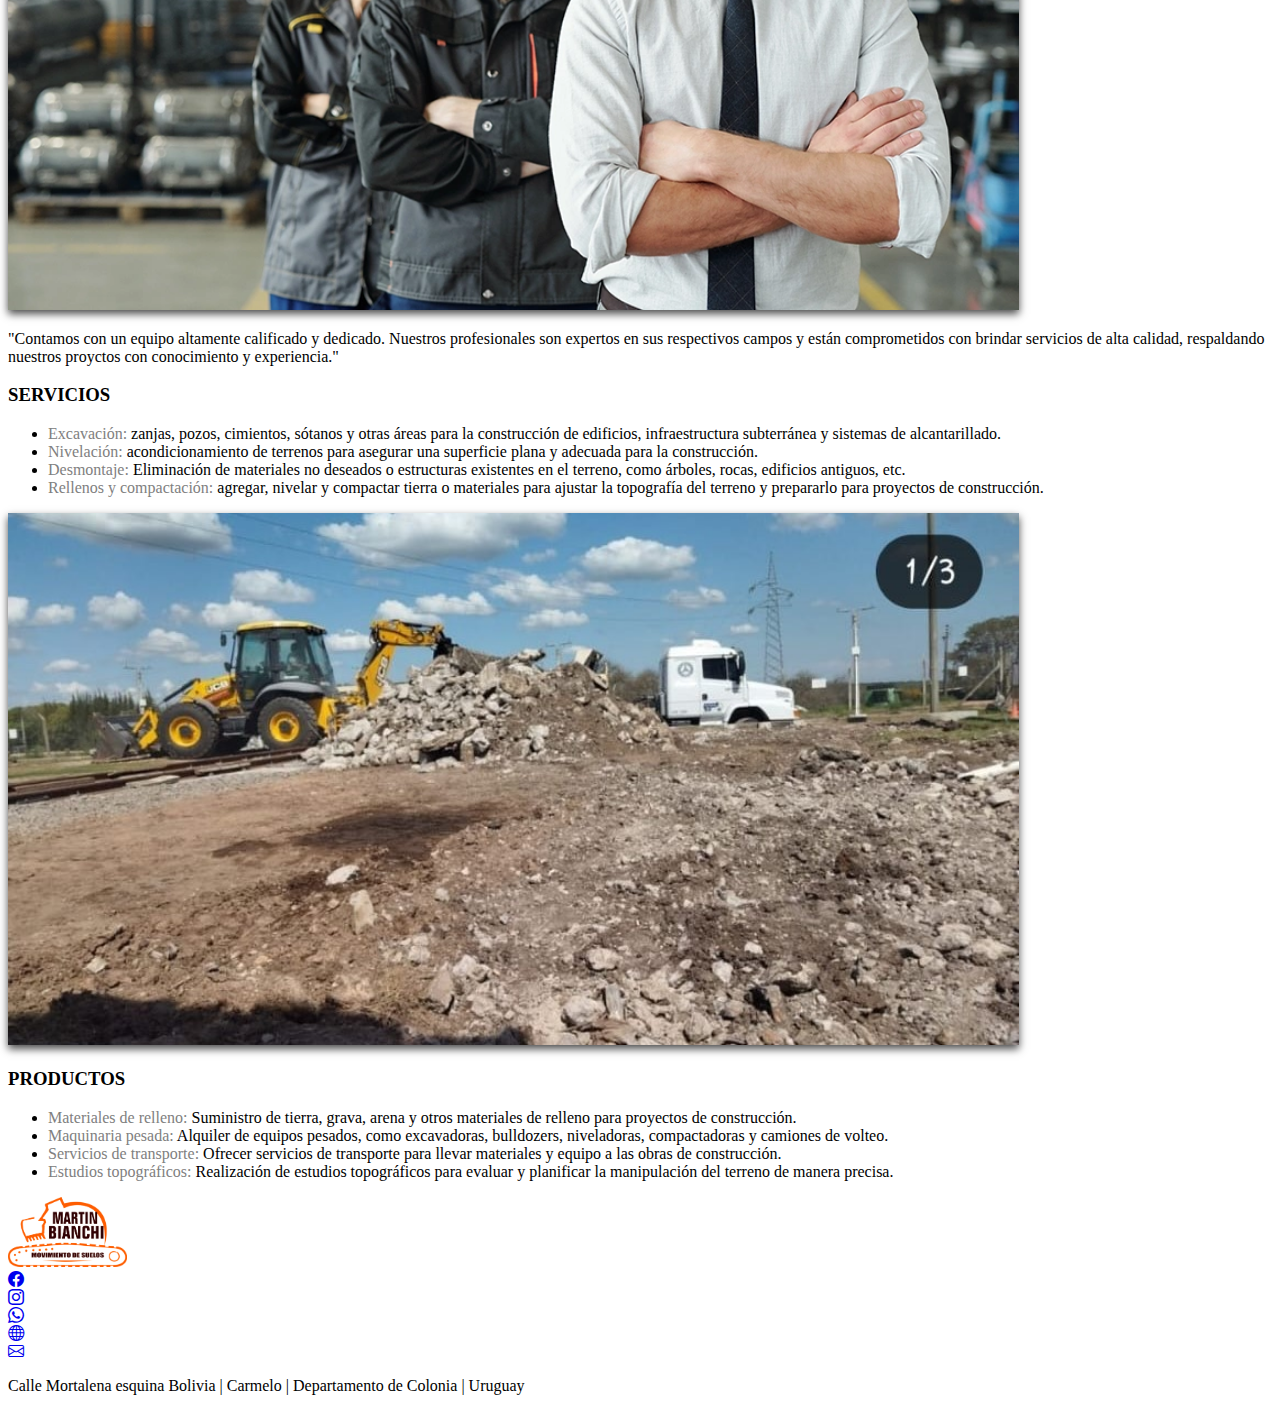
<file: pages/nosotros.html>
<!DOCTYPE html>
<html lang="es">
  <head>
    <meta charset="UTF-8" />
    <meta name="viewport" content="width=device-width, initial-scale=1.0" />
    <link
      href="https://cdn.jsdelivr.net/npm/bootstrap@5.1.3/dist/css/bootstrap.min.css"
      rel="stylesheet"
      integrity="sha384-1BmE4kWBq78iYhFldvKuhfTAU6auU8tT94WrHftjDbrCEXSU1oBoqyl2QvZ6jIW3"
      crossorigin="anonymous"
    />
    <link
      rel="stylesheet"
      href="https://cdn.jsdelivr.net/npm/bootstrap-icons@1.11.1/font/bootstrap-icons.css"
    />
    <link rel="stylesheet" href="../styles/style.css" />
    <title>SuelosBS-nosotros</title>
  </head>

  <body>
    <!--header inicia-->
    <header class="header bg-secondary">
      <nav class="navbar navbar-expand-lg navbar-light">
        <div class="container-fluid">
          <a class="navbar-brand" href="#"
            ><img
              class="header-logo"
              src="../assets/logo-removebg-preview.png"
              alt=""
          /></a>
          <button
            class="navbar-toggler bg-warning"
            type="button"
            data-bs-toggle="collapse"
            data-bs-target="#navbarNav"
            aria-controls="navbarNav"
            aria-expanded="false"
            aria-label="Toggle navigation"
          >
            <span class="navbar-toggler-icon"></span>
          </button>
          <div class="collapse navbar-collapse" id="navbarNav">
            <ul class="navbar-nav ms-auto lista">
              <li class="nav-item">
                <a
                  class="nav-link active mx-2 px-3 fw-bold"
                  aria-current="page"
                  href="../index.html"
                  >Inicio</a
                >
              </li>
              <li class="nav-item">
                <a class="nav-link mx-2 px-3 fw-bold" href="nosotros.html"
                  >Nosotros</a
                >
              </li>
              <li class="nav-item">
                <a class="nav-link mx-2 px-3 fw-bold" href="clientes.html"
                  >Clientes</a
                >
              </li>
              <li class="nav-item">
                <a class="nav-link mx-2 px-3 fw-bold" href="obras.html"
                  >Obras</a
                >
              </li>
              <li class="nav-item">
                <a class="nav-link mx-2 px-3 fw-bold" href="contactos.html"
                  >Contacto</a
                >
              </li>
            </ul>
          </div>
        </div>
      </nav>
    </header>
    <!--header-fin-->

    <!--carousel inicia-->
    <section>
      <div
        id="carouselExampleControls"
        class="carousel slide"
        data-bs-ride="carousel"
      >
        <div class="carousel-inner">
          <div class="carousel-item active">
            <img src="../assets/2.jpg" class="d-block w-100" alt="..." />
            <p class="carousel-parrafo">
              Con dedicacion, creamos relaciones solidas que perduran en el
              tiempo
            </p>
          </div>
          <div class="carousel-item">
            <img src="../assets/8.jpg" class="d-block w-100" alt="..." />
            <p class="carousel-parrafo">
              Cada dia, transformamos desafios en oportunidades.
            </p>
          </div>
          <div class="carousel-item">
            <img src="../assets/15.jpg" class="d-block w-100" alt="..." />
            <p class="carousel-parrafo">
              Modelamos terrenos para construir sueños perdurables.
            </p>
          </div>
        </div>
        <button
          class="carousel-control-prev"
          type="button"
          data-bs-target="#carouselExampleControls"
          data-bs-slide="prev"
        >
          <span class="carousel-control-prev-icon" aria-hidden="true"></span>
          <span class="visually-hidden">Previous</span>
        </button>
        <button
          class="carousel-control-next"
          type="button"
          data-bs-target="#carouselExampleControls"
          data-bs-slide="next"
        >
          <span class="carousel-control-next-icon" aria-hidden="true"></span>
          <span class="visually-hidden">Next</span>
        </button>
      </div>
    </section>
    <!--carousel fin-->

    <!--letras empresa inicia-->
    <div class="container-fluid bg-warning p-2 mb-4 text-center">
      <h1>Martín Bianchi</h1>
      <h2>Movimiento de Suelos</h2>
    </div>
    <!--letras empresa fin-->

    <!--seccion de desarrollo de la pagina-->
    <div class="container-fluid">
      <div class="row">
        <section class="col-md-7 seccion-nosotros text-center">
          <h3 class="m-5">EXPERIENCIA</h3>
          <div>
            <img
              class="img-fluid mx-auto d-block"
              src="../assets/37.jpg"
              alt="imagen-experiencia"
            />
          </div>
          <p class="m-5">
            "Con décadas de experiencia en movimiento de suelos, hemos liderado
            proyectos de excavación, nivelación y preparación de terrenos con
            excelencia. Nuestra trayectoria garantiza resultados superiores en
            cada emprendimiento.
          </p>
          <h3 class="m-5">PERSONAL CALIFICADO</h3>
          <div>
            <img
              class="img-fluid mx-auto d-block"
              src="../assets/personal.webp"
              alt="imagen-personal"
            />
          </div>
          <p class="m-5">
            "Contamos con un equipo altamente calificado y dedicado. Nuestros
            profesionales son expertos en sus respectivos campos y están
            comprometidos con brindar servicios de alta calidad, respaldando
            nuestros proyctos con conocimiento y experiencia."
          </p>
        </section>

        <aside class="col-md-5 bg-dark text-light rounded aside-nosotros">
          <h3 class="m-5 text-warning text-center">SERVICIOS</h3>
          <ul class="list-unstyled">
            <li class="m-3">
              <span>Excavación:</span> zanjas, pozos, cimientos, sótanos y otras
              áreas para la construcción de edificios, infraestructura
              subterránea y sistemas de alcantarillado.
            </li>
            <li class="m-3">
              <span>Nivelación:</span> acondicionamiento de terrenos para
              asegurar una superficie plana y adecuada para la construcción.
            </li>
            <li class="m-3">
              <span>Desmontaje:</span> Eliminación de materiales no deseados o
              estructuras existentes en el terreno, como árboles, rocas,
              edificios antiguos, etc.
            </li>
            <li class="m-3">
              <span>Rellenos y compactación:</span> agregar, nivelar y compactar
              tierra o materiales para ajustar la topografía del terreno y
              prepararlo para proyectos de construcción.
            </li>
          </ul>
          <img
            class="img-fluid m-5 mx-auto d-block"
            src="../assets/13.jpg"
            alt="imagen demolicion"
          />
          <h3 class="m-5 text-warning text-center">PRODUCTOS</h3>
          <ul class="list-unstyled">
            <li class="m-3">
              <span>Materiales de relleno:</span> Suministro de tierra, grava,
              arena y otros materiales de relleno para proyectos de
              construcción.
            </li>
            <li class="m-3">
              <span>Maquinaria pesada:</span> Alquiler de equipos pesados, como
              excavadoras, bulldozers, niveladoras, compactadoras y camiones de
              volteo.
            </li>
            <li class="m-3">
              <span>Servicios de transporte:</span> Ofrecer servicios de
              transporte para llevar materiales y equipo a las obras de
              construcción.
            </li>
            <li class="m-3">
              <span class="bg-dark">Estudios topográficos:</span> Realización de
              estudios topográficos para evaluar y planificar la manipulación
              del terreno de manera precisa.
            </li>
          </ul>
        </aside>
      </div>
    </div>
    <!--seccion de desarrollo fin-->

    <!--footer inicia-->
    <footer>
      <div class="container-fluid mt-5 bg-dark p-4 text-light">
        <div class="row">
          <div
            class="col-md-3 d-flex align-items-center justify-content-center"
          >
            <a href="index.html">
              <img
                src="../assets/logo-removebg-preview.png"
                class="header-logo footer-logo"
                alt="logo empresa"
              />
            </a>
          </div>
          <div
            class="col-md-4 mt-4 mb-4 d-flex flex-row justify-content-center sociales-footer"
          >
            <div class="social-item m-3">
              <a href="https://www.facebook.com/profile.php?id=100015503649880"
                ><i class="bi bi-facebook fs-2 text-warning"></i
              ></a>
            </div>
            <div class="social-item m-3">
              <a href="https:/www.instagram.com/martinbianchi_suelos"
                ><i class="bi bi-instagram fs-2 text-warning"></i
              ></a>
            </div>
            <div class="social-item m-3">
              <a href="tel:+59899542422"
                ><i class="bi bi-whatsapp fs-2 text-warning"></i
              ></a>
            </div>
            <div class="social-item m-3">
              <a href="https://german-sarachu.github.io/SuelosBS/"
                ><i class="bi bi-globe fs-2 text-warning"></i
              ></a>
            </div>
            <div class="social-item m-3 text-warning">
              <a href="mailto:martinbianchisuelos@gmail.com"
                ><i class="bi bi-envelope fs-2"></i
              ></a>
            </div>
          </div>
          <div
            class="col-md-5 d-flex align-items-center justify-content-center text-center"
          >
            <p>
              Calle Mortalena esquina Bolivia | Carmelo | Departamento de
              Colonia | Uruguay
            </p>
          </div>
        </div>
      </div>
    </footer>
    <!--footer fin-->

    <script
      src="https://cdn.jsdelivr.net/npm/@popperjs/core@2.10.2/dist/umd/popper.min.js"
      integrity="sha384-7+zCNj/IqJ95wo16oMtfsKbZ9ccEh31eOz1HGyDuCQ6wgnyJNSYdrPa03rtR1zdB"
      crossorigin="anonymous"
    ></script>
    <script
      src="https://cdn.jsdelivr.net/npm/bootstrap@5.1.3/dist/js/bootstrap.min.js"
      integrity="sha384-QJHtvGhmr9XOIpI6YVutG+2QOK9T+ZnN4kzFN1RtK3zEFEIsxhlmWl5/YESvpZ13"
      crossorigin="anonymous"
    ></script>
  </body>
</html>
</file>
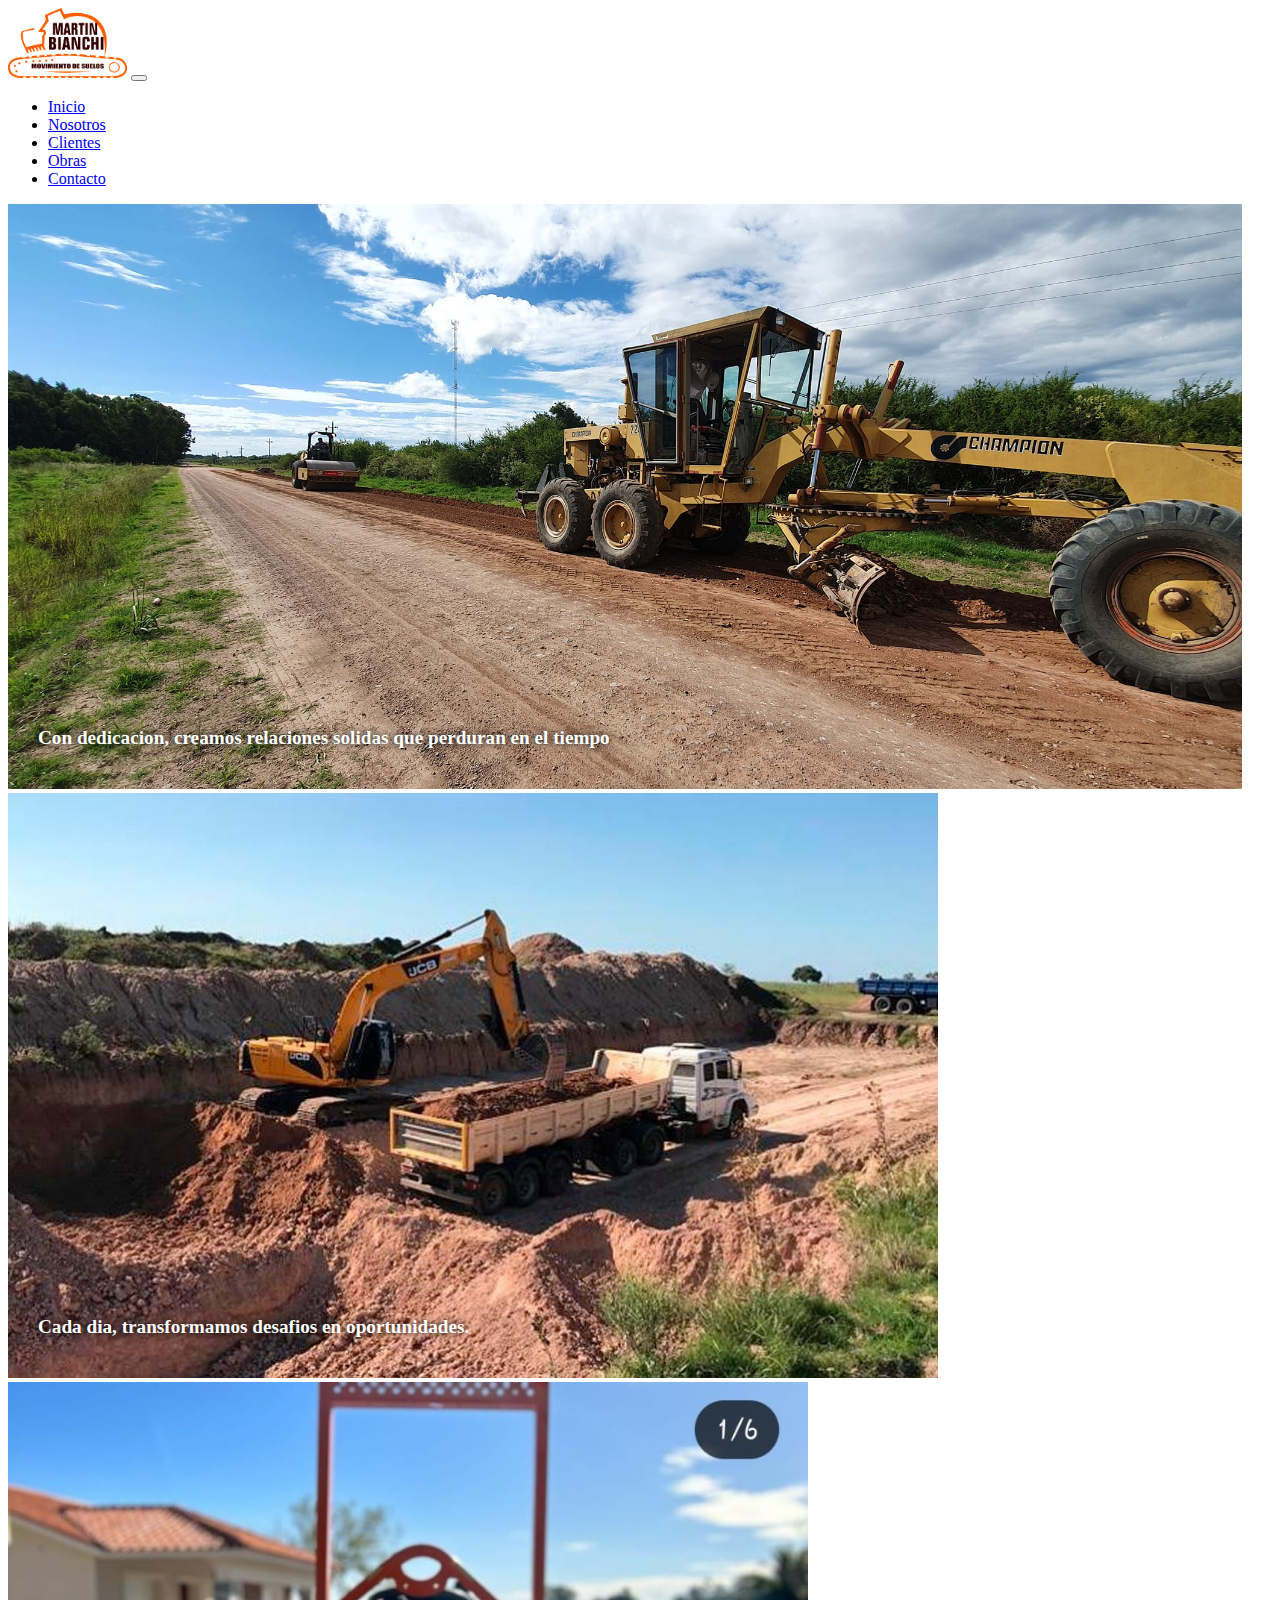
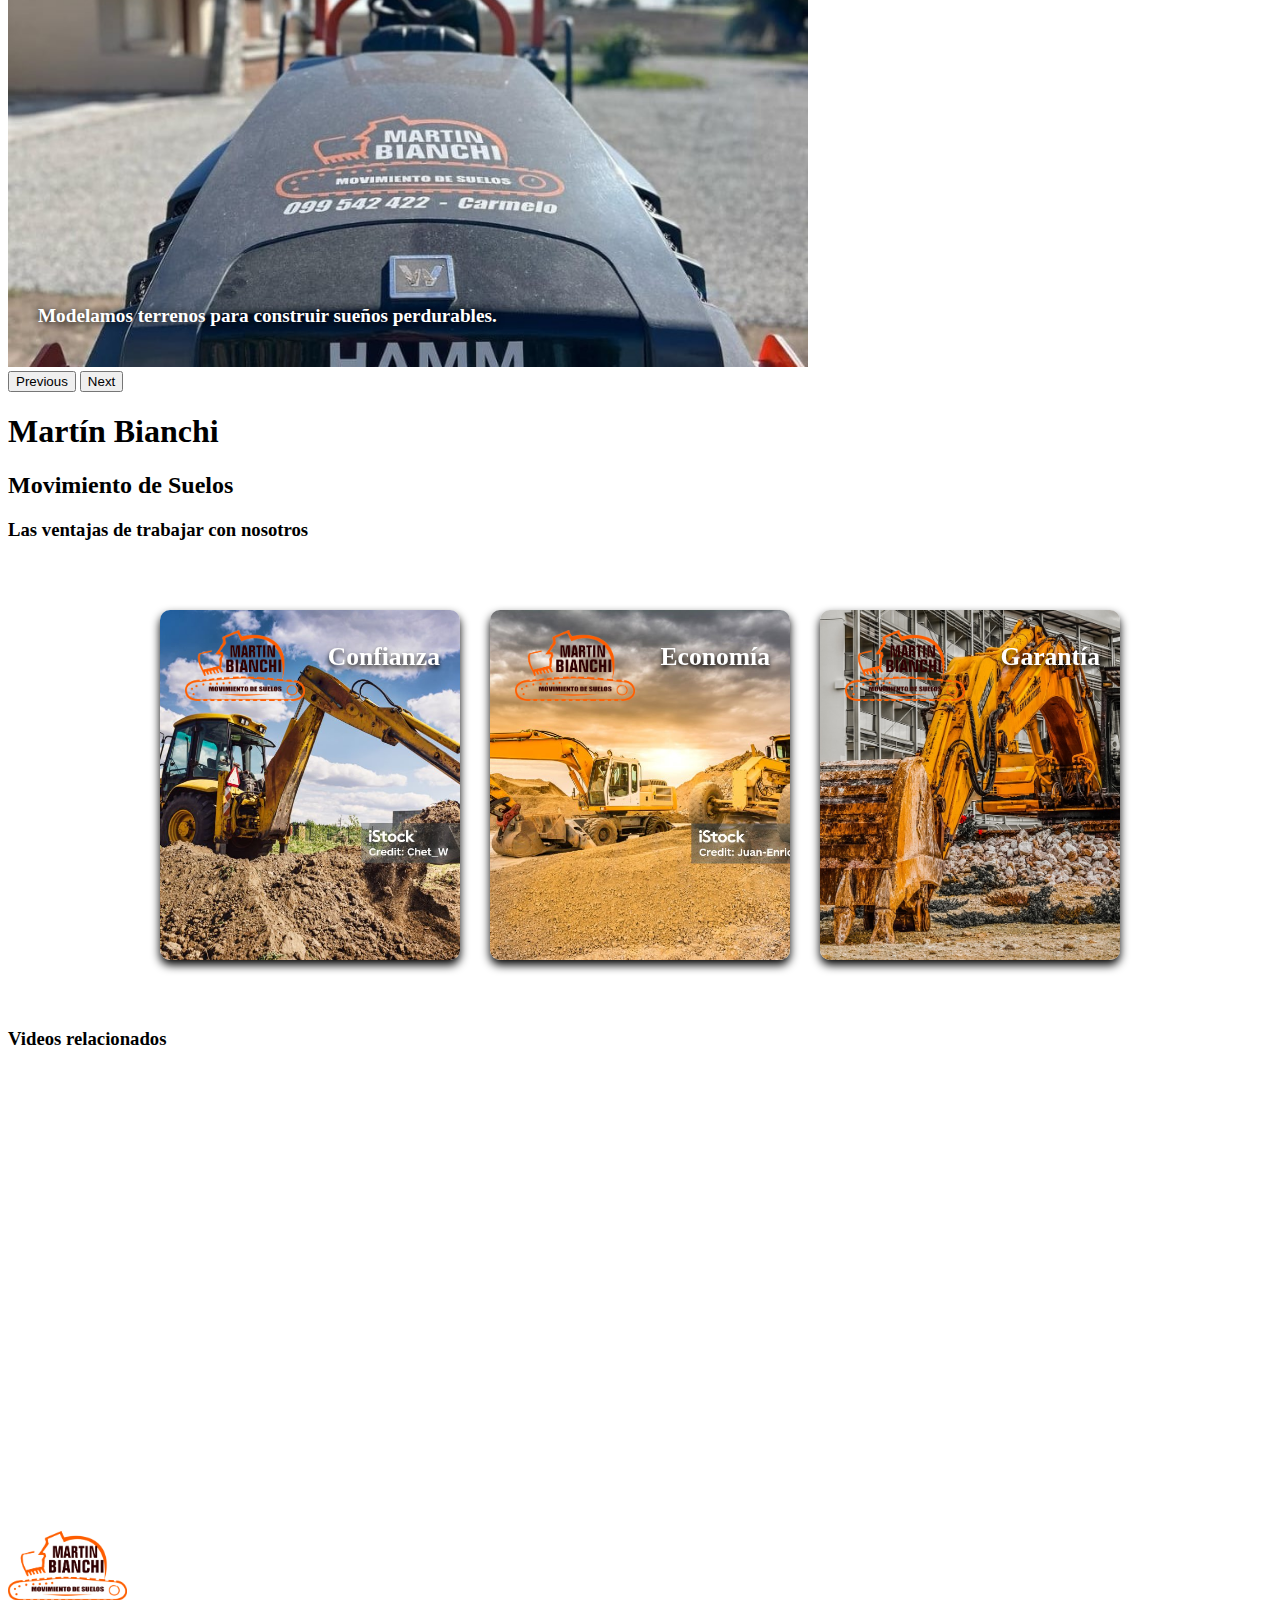
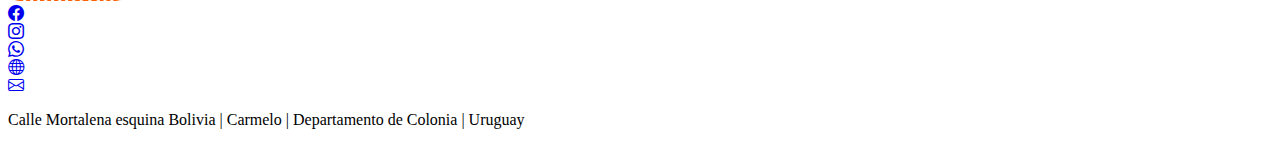
<file: pages/obras.html>
<!DOCTYPE html>
<html lang="es">
  <head>
    <meta charset="UTF-8" />
    <meta name="viewport" content="width=device-width, initial-scale=1.0" />
    <link
      href="https://cdn.jsdelivr.net/npm/bootstrap@5.1.3/dist/css/bootstrap.min.css"
      rel="stylesheet"
      integrity="sha384-1BmE4kWBq78iYhFldvKuhfTAU6auU8tT94WrHftjDbrCEXSU1oBoqyl2QvZ6jIW3"
      crossorigin="anonymous"
    />
    <link
      rel="stylesheet"
      href="https://cdn.jsdelivr.net/npm/bootstrap-icons@1.11.1/font/bootstrap-icons.css"
    />
    <link rel="stylesheet" href="../styles/style.css" />
    <title>SuelosBS-obras</title>
  </head>

  <body>
    <!--header inicia-->
    <header class="header bg-secondary">
      <nav class="navbar navbar-expand-lg navbar-light">
        <div class="container-fluid">
          <a class="navbar-brand" href="#"
            ><img
              class="header-logo"
              src="../assets/logo-removebg-preview.png"
              alt=""
          /></a>
          <button
            class="navbar-toggler bg-warning"
            type="button"
            data-bs-toggle="collapse"
            data-bs-target="#navbarNav"
            aria-controls="navbarNav"
            aria-expanded="false"
            aria-label="Toggle navigation"
          >
            <span class="navbar-toggler-icon"></span>
          </button>
          <div class="collapse navbar-collapse" id="navbarNav">
            <ul class="navbar-nav ms-auto lista">
              <li class="nav-item">
                <a
                  class="nav-link active mx-2 px-3 fw-bold"
                  aria-current="page"
                  href="../index.html"
                  >Inicio</a
                >
              </li>
              <li class="nav-item">
                <a class="nav-link mx-2 px-3 fw-bold" href="nosotros.html"
                  >Nosotros</a
                >
              </li>
              <li class="nav-item">
                <a class="nav-link mx-2 px-3 fw-bold" href="clientes.html"
                  >Clientes</a
                >
              </li>
              <li class="nav-item">
                <a class="nav-link mx-2 px-3 fw-bold" href="obras.html"
                  >Obras</a
                >
              </li>
              <li class="nav-item">
                <a class="nav-link mx-2 px-3 fw-bold" href="contactos.html"
                  >Contacto</a
                >
              </li>
            </ul>
          </div>
        </div>
      </nav>
    </header>
    <!--header-fin-->

    <!--carousel inicia-->
    <section>
      <div
        id="carouselExampleControls"
        class="carousel slide"
        data-bs-ride="carousel"
      >
        <div class="carousel-inner">
          <div class="carousel-item active">
            <img src="../assets/2.jpg" class="d-block w-100" alt="..." />
            <p class="carousel-parrafo">
              Con dedicacion, creamos relaciones solidas que perduran en el
              tiempo
            </p>
          </div>
          <div class="carousel-item">
            <img src="../assets/8.jpg" class="d-block w-100" alt="..." />
            <p class="carousel-parrafo">
              Cada dia, transformamos desafios en oportunidades.
            </p>
          </div>
          <div class="carousel-item">
            <img src="../assets/15.jpg" class="d-block w-100" alt="..." />
            <p class="carousel-parrafo">
              Modelamos terrenos para construir sueños perdurables.
            </p>
          </div>
        </div>
        <button
          class="carousel-control-prev"
          type="button"
          data-bs-target="#carouselExampleControls"
          data-bs-slide="prev"
        >
          <span class="carousel-control-prev-icon" aria-hidden="true"></span>
          <span class="visually-hidden">Previous</span>
        </button>
        <button
          class="carousel-control-next"
          type="button"
          data-bs-target="#carouselExampleControls"
          data-bs-slide="next"
        >
          <span class="carousel-control-next-icon" aria-hidden="true"></span>
          <span class="visually-hidden">Next</span>
        </button>
      </div>
    </section>
    <!--carousel fin-->

    <!--letras empresa inicia-->
    <div class="container-fluid bg-warning p-2 mb-4 text-center">
      <h1>Martín Bianchi</h1>
      <h2>Movimiento de Suelos</h2>
    </div>
    <!--letras empresa fin-->

    <!--seccion cards empieza-->

    <h3 class="m-5 text-center">Las ventajas de trabajar con nosotros</h3>
    <section class="cartas">
      <div class="carta">
        <div class="cara adelante">
          <img src="../assets/retroexcavadora-web.jpg" alt="maquina" />
          <img
            class="logo"
            src="../assets/logo-removebg-preview.png"
            alt="logo"
          />
          <h1>Confianza</h1>
        </div>
        <div class="cara atras">
          <h3><i class="bi bi-file-earmark-lock2-fill"></i> Confianza</h3>
          <img
            class="logo"
            src="../assets/logo-removebg-preview.png"
            alt="logo"
          />
          <p>
            "La confiabilidad es nuestra promesa, respaldada por un equipo
            experimentado y un historial de éxitos consistentes."
          </p>
          <div class="link">
            <a href="#">CONTACTANOS</a>
          </div>
        </div>
      </div>

      <div class="carta">
        <div class="cara adelante">
          <img src="../assets/motoniveladora-web.jpg" alt="maquina" />
          <img
            class="logo"
            src="../assets/logo-removebg-preview.png"
            alt="logo"
          />
          <h1>Economía</h1>
        </div>
        <div class="cara atras">
          <h3><i class="bi bi-coin"></i> Economía</h3>
          <img
            class="logo"
            src="../assets/logo-removebg-preview.png"
            alt="logo"
          />
          <p>
            "Nuestro producto económico ofrece calidad asequible, brindando
            valor excepcional y satisfaciendo las necesidades de nuestros
            clientes."
          </p>
          <div class="link">
            <a href="#">CONTACTANOS</a>
          </div>
        </div>
      </div>

      <div class="carta">
        <div class="cara adelante">
          <img src="../assets/excavadora-web.jpg" alt="maquina" />
          <img
            class="logo"
            src="../assets/logo-removebg-preview.png"
            alt="logo"
          />
          <h1>Garantía</h1>
        </div>
        <div class="cara atras">
          <h3>
            <i class="bi bi-file-earmark-bar-graph-fill icono"></i> Garantía
          </h3>
          <img
            class="logo"
            src="../assets/logo-removebg-preview.png"
            alt="logo"
          />
          <p>
            "Nuestra garantía es sinónimo de tranquilidad, brindando seguridad y
            respaldo en cada producto que entregamos."
          </p>
          <div class="link">
            <a href="#">CONTACTANOS</a>
          </div>
        </div>
      </div>
    </section>
    <!--seccion cards fin-->

    <!--seccion videos-->
    <h3 class="m-5 text-center">Videos relacionados</h3>
    <section>
      <div class="container-fluid py-2 bg-warning videos">
        <div class="row">
          <div
            class="col-md-4 my-3 d-flex justify-content-center align-items-center"
          >
            <iframe
              class="shadow w-75"
              src="https://www.youtube.com/embed/6epBL_0bzRY?si=GXuhDuFCXbCHZCb-"
              title="YouTube video player"
              frameborder="0"
              allow="accelerometer; autoplay; clipboard-write; encrypted-media; gyroscope; picture-in-picture; web-share"
              allowfullscreen
            ></iframe>
          </div>
          <div
            class="col-md-4 my-3 d-flex justify-content-center align-items-center"
          >
            <iframe
              class="shadow w-75"
              src="https://www.youtube.com/embed/OtG6YAG6nB0?si=tHwhedvhlUqj7v2Z"
              title="YouTube video player"
              frameborder="0"
              allow="accelerometer; autoplay; clipboard-write; encrypted-media; gyroscope; picture-in-picture; web-share"
              allowfullscreen
            ></iframe>
          </div>
          <div
            class="col-md-4 my-3 d-flex justify-content-center align-items-center"
          >
            <iframe
              class="shadow w-75"
              src="https://www.youtube.com/embed/I_n-iYk5yz4?si=bUmyJ3_klSo_BkX-"
              title="YouTube video player"
              frameborder="0"
              allow="accelerometer; autoplay; clipboard-write; encrypted-media; gyroscope; picture-in-picture; web-share"
              allowfullscreen
            ></iframe>
          </div>
        </div>
      </div>
    </section>
    <!--seccion videos fin-->

    <!--footer inicia-->
    <footer>
      <div class="container-fluid mt-5 bg-dark p-4 text-light">
        <div class="row">
          <div
            class="col-md-3 d-flex align-items-center justify-content-center"
          >
            <a href="#">
              <img
                src="../assets/logo-removebg-preview.png"
                class="header-logo footer-logo"
                alt="logo empresa"
              />
            </a>
          </div>
          <div
            class="col-md-4 mt-4 mb-4 d-flex flex-row justify-content-center sociales-footer"
          >
            <div class="social-item m-3">
              <a href="https://www.facebook.com/profile.php?id=100015503649880"
                ><i class="bi bi-facebook fs-2 text-warning"></i
              ></a>
            </div>
            <div class="social-item m-3">
              <a href="https:/www.instagram.com/martinbianchi_suelos"
                ><i class="bi bi-instagram fs-2 text-warning"></i
              ></a>
            </div>
            <div class="social-item m-3">
              <a href="tel:+59899542422"
                ><i class="bi bi-whatsapp fs-2 text-warning"></i
              ></a>
            </div>
            <div class="social-item m-3">
              <a href="https://german-sarachu.github.io/SuelosBS/"
                ><i class="bi bi-globe fs-2 text-warning"></i
              ></a>
            </div>
            <div class="social-item m-3 text-warning">
              <a href="mailto:martinbianchisuelos@gmail.com"
                ><i class="bi bi-envelope fs-2"></i
              ></a>
            </div>
          </div>
          <div
            class="col-md-5 d-flex align-items-center justify-content-center text-center"
          >
            <p>
              Calle Mortalena esquina Bolivia | Carmelo | Departamento de
              Colonia | Uruguay
            </p>
          </div>
        </div>
      </div>
    </footer>
    <!--footer fin-->

    <script
      src="https://cdn.jsdelivr.net/npm/@popperjs/core@2.10.2/dist/umd/popper.min.js"
      integrity="sha384-7+zCNj/IqJ95wo16oMtfsKbZ9ccEh31eOz1HGyDuCQ6wgnyJNSYdrPa03rtR1zdB"
      crossorigin="anonymous"
    ></script>
    <script
      src="https://cdn.jsdelivr.net/npm/bootstrap@5.1.3/dist/js/bootstrap.min.js"
      integrity="sha384-QJHtvGhmr9XOIpI6YVutG+2QOK9T+ZnN4kzFN1RtK3zEFEIsxhlmWl5/YESvpZ13"
      crossorigin="anonymous"
    ></script>
  </body>
</html>
</file>
<file: styles/style.css>
/*header*/
.header-logo {
  max-height: 70px;
  transition: 0.4s;
}
.header-logo:hover {
  transform: scale(1.1);
}

/*navbar*/
.lista li:hover {
  background-color: rgb(255 221 21);
  border-radius: 20px;
  box-shadow: 0 0 10px #141414, 0 0 20px #ececec, 0 0 20px #ddd000;
}

/*carousel*/
.carousel-inner img {
  height: 65vh;
  object-fit: cover;
}
.carousel-item {
  position: relative;
}
.carousel-parrafo {
  position: absolute;
  color: #fff;
  text-shadow: 0 0 8px #000;
  font-size: 1.2rem;
  font-weight: bold;
  bottom: 25px;
  left: 30px;
  right: 25px;
}

/* grid */
.contenedor-galeria {
  display: grid;
  grid-template-columns: repeat(4, 1fr);
  grid-auto-rows: 180px;
  grid-gap: 10px;
  padding: 20px;
  margin-top: 50px;
}
.contenedor-galeria img {
  width: 100%;
  height: 100%;
  object-fit: cover;
}
.contenedor-galeria img:nth-child(1) {
  grid-row-start: span 2;
}
.contenedor-galeria img:nth-child(2) {
  grid-column-start: span 2;
}
.contenedor-galeria img:nth-child(6) {
  grid-row-start: span 2;
}
.contenedor-galeria img:nth-child(8) {
  grid-column-start: span 2;
}
.contenedor-galeria img:nth-child(11) {
  grid-column-start: span 2;
}

@media (max-width: 480px) {
  .contenedor-galeria {
    display: flex;
    flex-direction: column;
  }
}

@media (max-width: 768px) {
  .contenedor-galeria {
    grid-template-columns: repeat(2, 1fr);
  }
  .contenedor-galeria img:nth-child(1) {
    grid-row-start: span 1;
  }
  .contenedor-galeria img:nth-child(1) {
    grid-row-start: span 1;
  }
  .contenedor-galeria img:nth-child(1),
  .contenedor-galeria img:nth-child(6) {
    display: none;
  }
}

@media (max-width: 1024px) {
  .contenedor-galeria {
    grid-template-columns: repeat(3, 1fr);
  }
  .contenedor-galeria img:nth-child(6) {
    grid-row-start: span 1;
  }
}

/*footer*/
.sociales-footer i:hover {
  text-shadow: 0 0 10px #141414, 0 0 20px #ececec, 0 0 20px #ddd000;
}

/*seccion nosotros*/
.seccion-nosotros img,
.aside-nosotros img {
  width: 80%;
  box-shadow: 0 4px 8px rgba(0, 0, 0, 0.7);
}
.aside-nosotros span {
  color: grey;
}

/*formulario*/
.formulario {
  background-image: url(../assets/31.jpg);
  background-size: cover;
  background-repeat: no-repeat;
  background-position: center;
  padding: 40px 20px;
}
.input-formulario {
  background-color: rgba(255, 255, 255, 0, 8);
  box-shadow: 0 4px 8px rgba(0, 0, 0, 0.7);
  border: none;
}
.form-parrafo {
  box-shadow: 0 4px 8px rgba(0, 0, 0, 0.7);
}
.btn-formulario:hover {
  box-shadow: 0 0 20px #ddd000;
}

/*mapa*/
.mapa {
  box-shadow: 0 4px 8px rgba(0, 0, 0, 0.7);
}

/*seccion cartas*/
.cartas {
  display: flex;
  align-items: center;
  justify-content: center;
  min-height: 50vh;
  flex-wrap: wrap;
}
.carta {
  position: relative;
  width: 300px;
  height: 350px;
  margin: 20px 15px;
}
.carta .cara {
  position: absolute;
  width: 100%;
  height: 100%;
  backface-visibility: hidden;
  border-radius: 10px;
  overflow: hidden;
  transition: 0.5s;
}
.carta .adelante {
  transform: perspective(600px) rotateY(0deg);
  box-shadow: 0 5px 10px #000;
}
.carta .adelante img {
  position: absolute;
  width: 100%;
  height: 100%;
  object-fit: cover;
}
.carta .adelante h1 {
  position: absolute;
  font-size: 1.6rem;
  color: white;
  text-shadow: 0 3px 5px #000;
  right: 20px;
  top: 15px;
}
.carta .adelante .logo {
  position: relative;
  width: 40%;
  height: auto;
  left: 25px;
  top: 20px;
}
.carta .adelante h3 {
  position: absolute;
  bottom: 0;
  width: 100%;
  height: 45px;
  line-height: 45px;
  color: #fff;
  background: rgba(0, 0, 0, 0.4);
  text-align: center;
}
.carta .atras {
  transform: perspective(600px) rotateY(180deg);
  background: rgb(3, 35, 54);
  color: #f3f3f3;
  display: flex;
  flex-direction: column;
  justify-content: space-between;
  text-align: center;
  box-shadow: 0 5px 10px #000;
}
.carta .atras .link {
  display: flex;
  align-items: center;
  justify-content: center;
  border-top: solid 1px #f3f3f3;
  height: 50px;
  line-height: 1.8;
}
.carta .atras .link a {
  display: inline-block;
  width: 60%;
  height: 30px;
  padding: 0;
  color: #000;
  background-color: rgb(255 221 21);
  border-radius: 20px;
  box-shadow: 0 0 10px #141414, 0 0 20px #ececec, 0 0 20px #ddd000;
  text-decoration: none;
  font-weight: bold;
}
.carta .atras .logo {
  position: relative;
  width: 40%;
  height: auto;
  margin: 0 auto;
}
.carta .atras h3 {
  font-size: 30px;
  margin-top: 20px;
  letter-spacing: 2px;
}
.carta .atras p {
  padding: 10px;
  letter-spacing: 1px;
}
.carta:hover .adelante {
  transform: perspective(600px) rotateY(180deg);
}
.carta:hover .atras {
  transform: perspective(600px) rotateY(360deg);
}

/*carrusel*/
.contenedor-carrusel {
  width: 50%;
}
.carrusel-clientes img {
  height: 60%;
}
</file>
